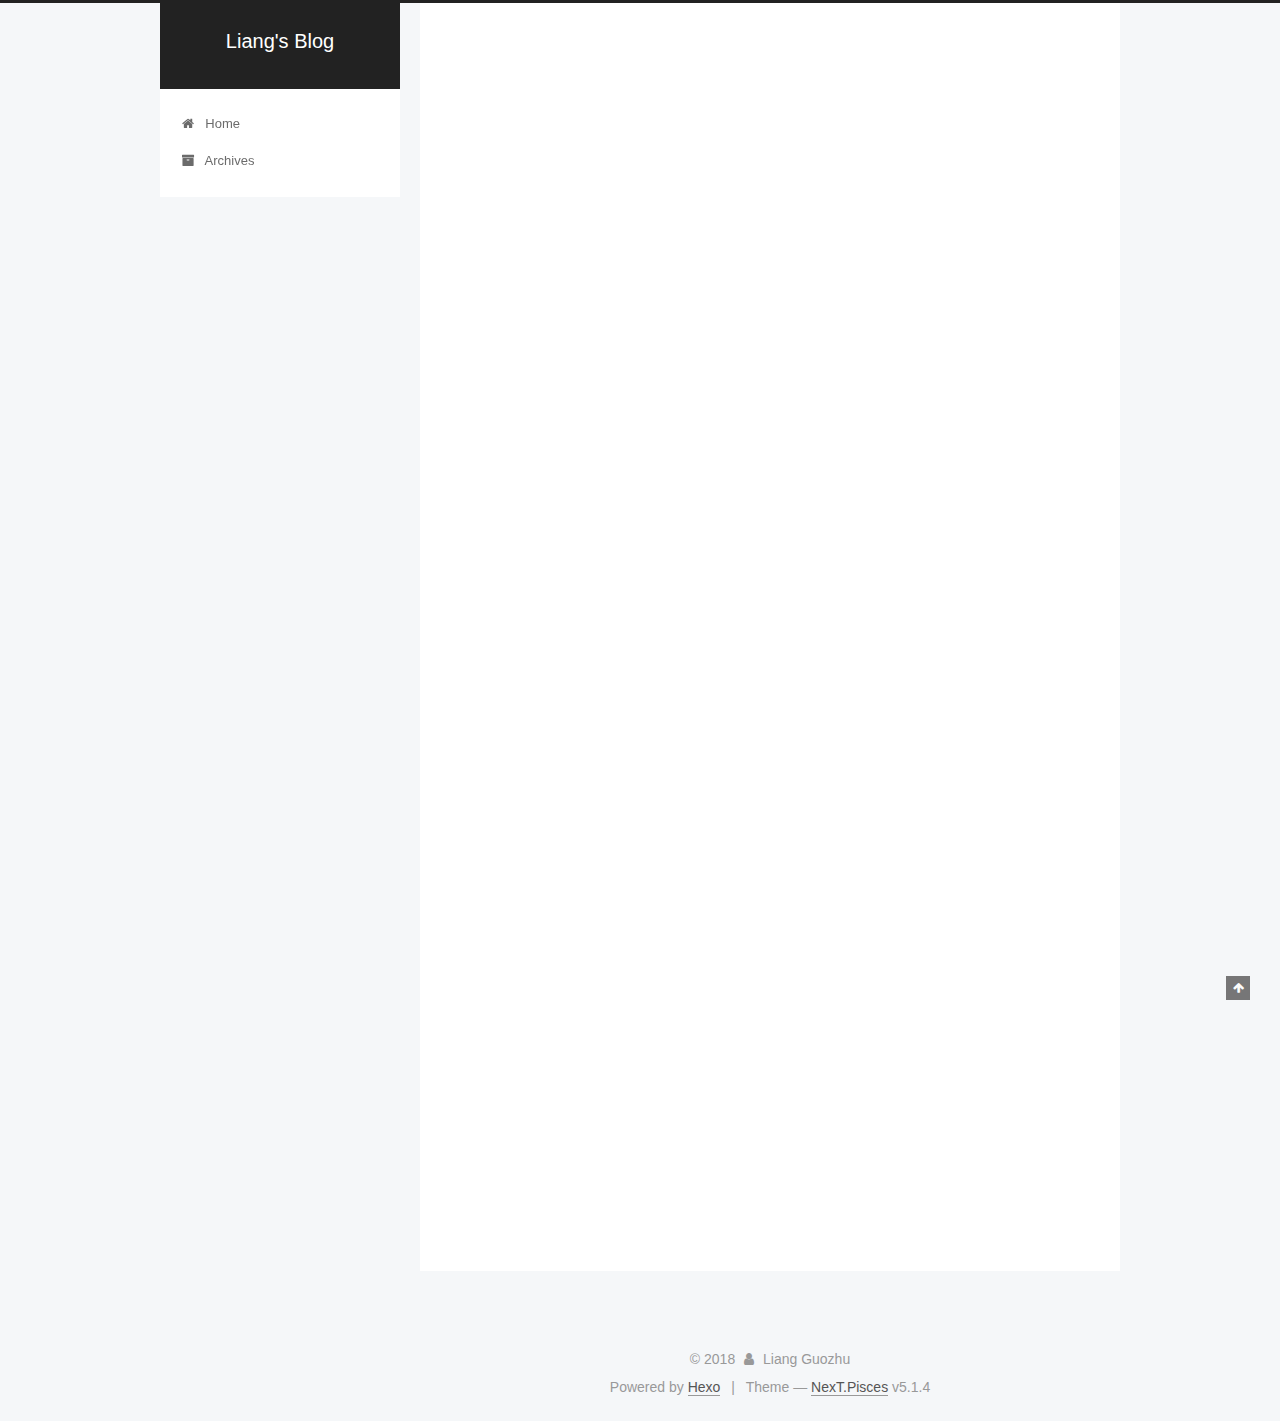
<file: index.html>
<!DOCTYPE html>



  


<html class="theme-next pisces use-motion" lang="">
<head><meta name="generator" content="Hexo 3.8.0">
  <meta charset="UTF-8">
<meta http-equiv="X-UA-Compatible" content="IE=edge">
<meta name="viewport" content="width=device-width, initial-scale=1, maximum-scale=1">
<meta name="theme-color" content="#222">









<meta http-equiv="Cache-Control" content="no-transform">
<meta http-equiv="Cache-Control" content="no-siteapp">
















  
  
  <link href="/lib/fancybox/source/jquery.fancybox.css?v=2.1.5" rel="stylesheet" type="text/css">







<link href="/lib/font-awesome/css/font-awesome.min.css?v=4.6.2" rel="stylesheet" type="text/css">

<link href="/css/main.css?v=5.1.4" rel="stylesheet" type="text/css">


  <link rel="apple-touch-icon" sizes="180x180" href="/images/apple-touch-icon-next.png?v=5.1.4">


  <link rel="icon" type="image/png" sizes="32x32" href="/images/favicon-32x32-next.png?v=5.1.4">


  <link rel="icon" type="image/png" sizes="16x16" href="/images/favicon-16x16-next.png?v=5.1.4">


  <link rel="mask-icon" href="/images/logo.svg?v=5.1.4" color="#222">





  <meta name="keywords" content="Hexo, NexT">










<meta property="og:type" content="website">
<meta property="og:title" content="Liang&#39;s Blog">
<meta property="og:url" content="http://yoursite.com/index.html">
<meta property="og:site_name" content="Liang&#39;s Blog">
<meta property="og:locale" content="default">
<meta name="twitter:card" content="summary">
<meta name="twitter:title" content="Liang&#39;s Blog">



<script type="text/javascript" id="hexo.configurations">
  var NexT = window.NexT || {};
  var CONFIG = {
    root: '/',
    scheme: 'Pisces',
    version: '5.1.4',
    sidebar: {"position":"left","display":"post","offset":12,"b2t":false,"scrollpercent":false,"onmobile":false},
    fancybox: true,
    tabs: true,
    motion: {"enable":true,"async":false,"transition":{"post_block":"fadeIn","post_header":"slideDownIn","post_body":"slideDownIn","coll_header":"slideLeftIn","sidebar":"slideUpIn"}},
    duoshuo: {
      userId: '0',
      author: 'Author'
    },
    algolia: {
      applicationID: '',
      apiKey: '',
      indexName: '',
      hits: {"per_page":10},
      labels: {"input_placeholder":"Search for Posts","hits_empty":"We didn't find any results for the search: ${query}","hits_stats":"${hits} results found in ${time} ms"}
    }
  };
</script>



  <link rel="canonical" href="http://yoursite.com/">





  <title>Liang's Blog</title>
  








</head>

<body itemscope="" itemtype="http://schema.org/WebPage" lang="default">

  
  
    
  

  <div class="container sidebar-position-left 
  page-home">
    <div class="headband"></div>

    <header id="header" class="header" itemscope="" itemtype="http://schema.org/WPHeader">
      <div class="header-inner"><div class="site-brand-wrapper">
  <div class="site-meta ">
    

    <div class="custom-logo-site-title">
      <a href="/" class="brand" rel="start">
        <span class="logo-line-before"><i></i></span>
        <span class="site-title">Liang's Blog</span>
        <span class="logo-line-after"><i></i></span>
      </a>
    </div>
      
        <p class="site-subtitle"></p>
      
  </div>

  <div class="site-nav-toggle">
    <button>
      <span class="btn-bar"></span>
      <span class="btn-bar"></span>
      <span class="btn-bar"></span>
    </button>
  </div>
</div>

<nav class="site-nav">
  

  
    <ul id="menu" class="menu">
      
        
        <li class="menu-item menu-item-home">
          <a href="/" rel="section">
            
              <i class="menu-item-icon fa fa-fw fa-home"></i> <br>
            
            Home
          </a>
        </li>
      
        
        <li class="menu-item menu-item-archives">
          <a href="/archives/" rel="section">
            
              <i class="menu-item-icon fa fa-fw fa-archive"></i> <br>
            
            Archives
          </a>
        </li>
      

      
    </ul>
  

  
</nav>



 </div>
    </header>

    <main id="main" class="main">
      <div class="main-inner">
        <div class="content-wrap">
          <div id="content" class="content">
            
  <section id="posts" class="posts-expand">
    
      

  

  
  
  

  <article class="post post-type-normal" itemscope="" itemtype="http://schema.org/Article">
  
  
  
  <div class="post-block">
    <link itemprop="mainEntityOfPage" href="http://yoursite.com/2018/12/21/text-my-site/">

    <span hidden itemprop="author" itemscope="" itemtype="http://schema.org/Person">
      <meta itemprop="name" content="Liang Guozhu">
      <meta itemprop="description" content="">
      <meta itemprop="image" content="/images/avatar.gif">
    </span>

    <span hidden itemprop="publisher" itemscope="" itemtype="http://schema.org/Organization">
      <meta itemprop="name" content="Liang's Blog">
    </span>

    
      <header class="post-header">

        
        
          <h1 class="post-title" itemprop="name headline">
                
                <a class="post-title-link" href="/2018/12/21/text-my-site/" itemprop="url">text_my_site</a></h1>
        

        <div class="post-meta">
          <span class="post-time">
            
              <span class="post-meta-item-icon">
                <i class="fa fa-calendar-o"></i>
              </span>
              
                <span class="post-meta-item-text">Posted on</span>
              
              <time title="Post created" itemprop="dateCreated datePublished" datetime="2018-12-21T19:13:23+08:00">
                2018-12-21
              </time>
            

            

            
          </span>

          

          
            
          

          
          

          

          

          

        </div>
      </header>
    

    
    
    
    <div class="post-body" itemprop="articleBody">

      
      

      
        
          
            
          
        
      
    </div>
    
    
    

    

    

    

    <footer class="post-footer">
      

      

      

      
      
        <div class="post-eof"></div>
      
    </footer>
  </div>
  
  
  
  </article>


    
      

  

  
  
  

  <article class="post post-type-normal" itemscope="" itemtype="http://schema.org/Article">
  
  
  
  <div class="post-block">
    <link itemprop="mainEntityOfPage" href="http://yoursite.com/2018/12/21/hello-world/">

    <span hidden itemprop="author" itemscope="" itemtype="http://schema.org/Person">
      <meta itemprop="name" content="Liang Guozhu">
      <meta itemprop="description" content="">
      <meta itemprop="image" content="/images/avatar.gif">
    </span>

    <span hidden itemprop="publisher" itemscope="" itemtype="http://schema.org/Organization">
      <meta itemprop="name" content="Liang's Blog">
    </span>

    
      <header class="post-header">

        
        
          <h1 class="post-title" itemprop="name headline">
                
                <a class="post-title-link" href="/2018/12/21/hello-world/" itemprop="url">Hello World</a></h1>
        

        <div class="post-meta">
          <span class="post-time">
            
              <span class="post-meta-item-icon">
                <i class="fa fa-calendar-o"></i>
              </span>
              
                <span class="post-meta-item-text">Posted on</span>
              
              <time title="Post created" itemprop="dateCreated datePublished" datetime="2018-12-21T18:10:31+08:00">
                2018-12-21
              </time>
            

            

            
          </span>

          

          
            
          

          
          

          

          

          

        </div>
      </header>
    

    
    
    
    <div class="post-body" itemprop="articleBody">

      
      

      
        
          
            <p>Welcome to <a href="https://hexo.io/" target="_blank" rel="noopener">Hexo</a>! This is your very first post. Check <a href="https://hexo.io/docs/" target="_blank" rel="noopener">documentation</a> for more info. If you get any problems when using Hexo, you can find the answer in <a href="https://hexo.io/docs/troubleshooting.html" target="_blank" rel="noopener">troubleshooting</a> or you can ask me on <a href="https://github.com/hexojs/hexo/issues" target="_blank" rel="noopener">GitHub</a>.</p>
<h2 id="Quick-Start"><a href="#Quick-Start" class="headerlink" title="Quick Start"></a>Quick Start</h2><h3 id="Create-a-new-post"><a href="#Create-a-new-post" class="headerlink" title="Create a new post"></a>Create a new post</h3><figure class="highlight bash"><table><tr><td class="gutter"><pre><span class="line">1</span><br></pre></td><td class="code"><pre><span class="line">$ hexo new <span class="string">"My New Post"</span></span><br></pre></td></tr></table></figure>
<p>More info: <a href="https://hexo.io/docs/writing.html" target="_blank" rel="noopener">Writing</a></p>
<h3 id="Run-server"><a href="#Run-server" class="headerlink" title="Run server"></a>Run server</h3><figure class="highlight bash"><table><tr><td class="gutter"><pre><span class="line">1</span><br></pre></td><td class="code"><pre><span class="line">$ hexo server</span><br></pre></td></tr></table></figure>
<p>More info: <a href="https://hexo.io/docs/server.html" target="_blank" rel="noopener">Server</a></p>
<h3 id="Generate-static-files"><a href="#Generate-static-files" class="headerlink" title="Generate static files"></a>Generate static files</h3><figure class="highlight bash"><table><tr><td class="gutter"><pre><span class="line">1</span><br></pre></td><td class="code"><pre><span class="line">$ hexo generate</span><br></pre></td></tr></table></figure>
<p>More info: <a href="https://hexo.io/docs/generating.html" target="_blank" rel="noopener">Generating</a></p>
<h3 id="Deploy-to-remote-sites"><a href="#Deploy-to-remote-sites" class="headerlink" title="Deploy to remote sites"></a>Deploy to remote sites</h3><figure class="highlight bash"><table><tr><td class="gutter"><pre><span class="line">1</span><br></pre></td><td class="code"><pre><span class="line">$ hexo deploy</span><br></pre></td></tr></table></figure>
<p>More info: <a href="https://hexo.io/docs/deployment.html" target="_blank" rel="noopener">Deployment</a></p>

          
        
      
    </div>
    
    
    

    

    

    

    <footer class="post-footer">
      

      

      

      
      
        <div class="post-eof"></div>
      
    </footer>
  </div>
  
  
  
  </article>


    
  </section>

  


          </div>
          


          

        </div>
        
          
  
  <div class="sidebar-toggle">
    <div class="sidebar-toggle-line-wrap">
      <span class="sidebar-toggle-line sidebar-toggle-line-first"></span>
      <span class="sidebar-toggle-line sidebar-toggle-line-middle"></span>
      <span class="sidebar-toggle-line sidebar-toggle-line-last"></span>
    </div>
  </div>

  <aside id="sidebar" class="sidebar">
    
    <div class="sidebar-inner">

      

      

      <section class="site-overview-wrap sidebar-panel sidebar-panel-active">
        <div class="site-overview">
          <div class="site-author motion-element" itemprop="author" itemscope="" itemtype="http://schema.org/Person">
            
              <p class="site-author-name" itemprop="name">Liang Guozhu</p>
              <p class="site-description motion-element" itemprop="description"></p>
          </div>

          <nav class="site-state motion-element">

            
              <div class="site-state-item site-state-posts">
              
                <a href="/archives/">
              
                  <span class="site-state-item-count">2</span>
                  <span class="site-state-item-name">posts</span>
                </a>
              </div>
            

            

            

          </nav>

          

          

          
          

          
          

          

        </div>
      </section>

      

      

    </div>
  </aside>


        
      </div>
    </main>

    <footer id="footer" class="footer">
      <div class="footer-inner">
        <div class="copyright">&copy; <span itemprop="copyrightYear">2018</span>
  <span class="with-love">
    <i class="fa fa-user"></i>
  </span>
  <span class="author" itemprop="copyrightHolder">Liang Guozhu</span>

  
</div>


  <div class="powered-by">Powered by <a class="theme-link" target="_blank" href="https://hexo.io">Hexo</a></div>



  <span class="post-meta-divider">|</span>



  <div class="theme-info">Theme &mdash; <a class="theme-link" target="_blank" href="https://github.com/iissnan/hexo-theme-next">NexT.Pisces</a> v5.1.4</div>




        







        
      </div>
    </footer>

    
      <div class="back-to-top">
        <i class="fa fa-arrow-up"></i>
        
      </div>
    

    

  </div>

  

<script type="text/javascript">
  if (Object.prototype.toString.call(window.Promise) !== '[object Function]') {
    window.Promise = null;
  }
</script>









  












  
  
    <script type="text/javascript" src="/lib/jquery/index.js?v=2.1.3"></script>
  

  
  
    <script type="text/javascript" src="/lib/fastclick/lib/fastclick.min.js?v=1.0.6"></script>
  

  
  
    <script type="text/javascript" src="/lib/jquery_lazyload/jquery.lazyload.js?v=1.9.7"></script>
  

  
  
    <script type="text/javascript" src="/lib/velocity/velocity.min.js?v=1.2.1"></script>
  

  
  
    <script type="text/javascript" src="/lib/velocity/velocity.ui.min.js?v=1.2.1"></script>
  

  
  
    <script type="text/javascript" src="/lib/fancybox/source/jquery.fancybox.pack.js?v=2.1.5"></script>
  


  


  <script type="text/javascript" src="/js/src/utils.js?v=5.1.4"></script>

  <script type="text/javascript" src="/js/src/motion.js?v=5.1.4"></script>



  
  


  <script type="text/javascript" src="/js/src/affix.js?v=5.1.4"></script>

  <script type="text/javascript" src="/js/src/schemes/pisces.js?v=5.1.4"></script>



  

  


  <script type="text/javascript" src="/js/src/bootstrap.js?v=5.1.4"></script>



  


  




	





  





  












  





  

  

  

  
  

  

  

  

</body>
</html>
</file>
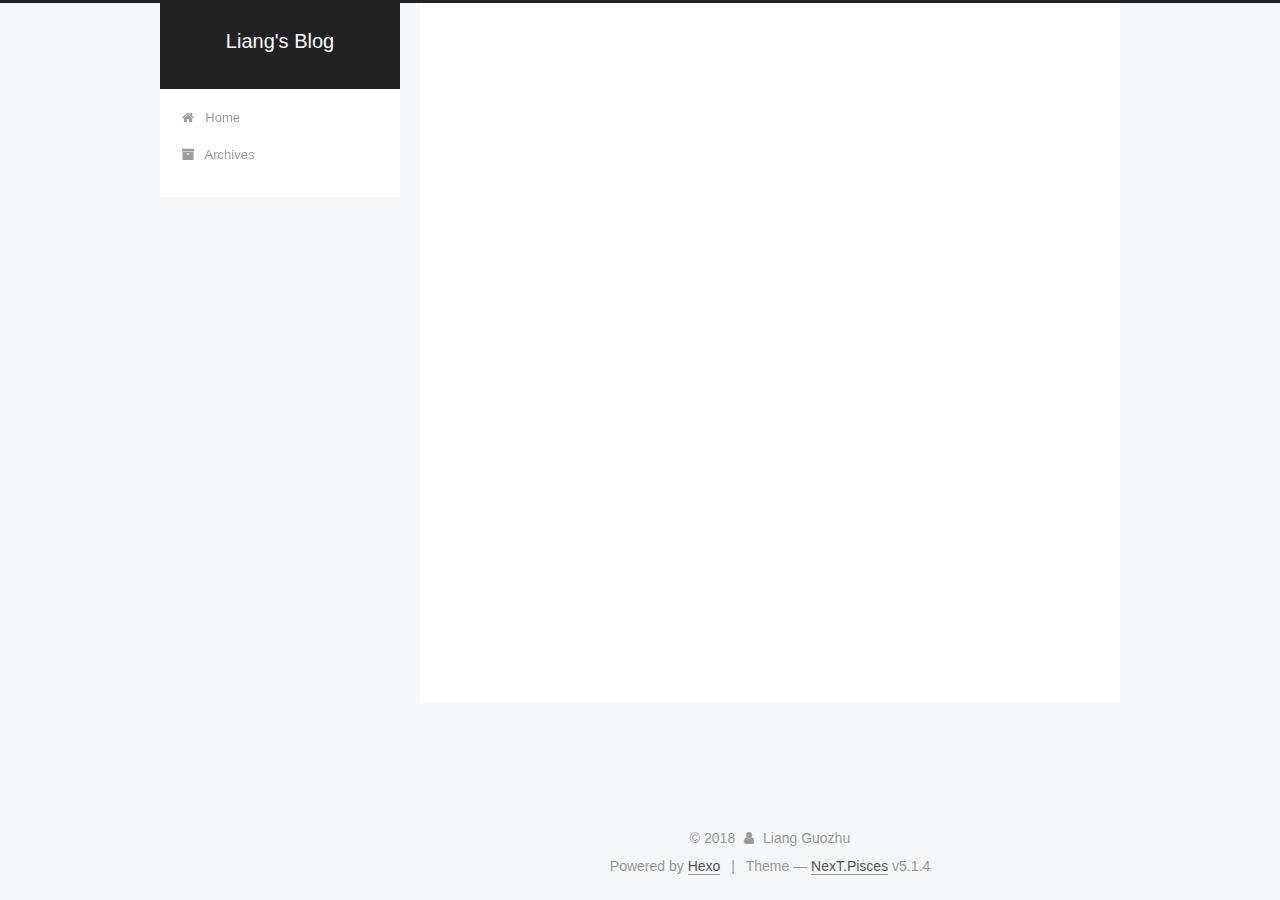
<file: archives/index.html>
<!DOCTYPE html>



  


<html class="theme-next pisces use-motion" lang="">
<head><meta name="generator" content="Hexo 3.8.0">
  <meta charset="UTF-8">
<meta http-equiv="X-UA-Compatible" content="IE=edge">
<meta name="viewport" content="width=device-width, initial-scale=1, maximum-scale=1">
<meta name="theme-color" content="#222">









<meta http-equiv="Cache-Control" content="no-transform">
<meta http-equiv="Cache-Control" content="no-siteapp">
















  
  
  <link href="/lib/fancybox/source/jquery.fancybox.css?v=2.1.5" rel="stylesheet" type="text/css">







<link href="/lib/font-awesome/css/font-awesome.min.css?v=4.6.2" rel="stylesheet" type="text/css">

<link href="/css/main.css?v=5.1.4" rel="stylesheet" type="text/css">


  <link rel="apple-touch-icon" sizes="180x180" href="/images/apple-touch-icon-next.png?v=5.1.4">


  <link rel="icon" type="image/png" sizes="32x32" href="/images/favicon-32x32-next.png?v=5.1.4">


  <link rel="icon" type="image/png" sizes="16x16" href="/images/favicon-16x16-next.png?v=5.1.4">


  <link rel="mask-icon" href="/images/logo.svg?v=5.1.4" color="#222">





  <meta name="keywords" content="Hexo, NexT">










<meta property="og:type" content="website">
<meta property="og:title" content="Liang&#39;s Blog">
<meta property="og:url" content="http://yoursite.com/archives/index.html">
<meta property="og:site_name" content="Liang&#39;s Blog">
<meta property="og:locale" content="default">
<meta name="twitter:card" content="summary">
<meta name="twitter:title" content="Liang&#39;s Blog">



<script type="text/javascript" id="hexo.configurations">
  var NexT = window.NexT || {};
  var CONFIG = {
    root: '/',
    scheme: 'Pisces',
    version: '5.1.4',
    sidebar: {"position":"left","display":"post","offset":12,"b2t":false,"scrollpercent":false,"onmobile":false},
    fancybox: true,
    tabs: true,
    motion: {"enable":true,"async":false,"transition":{"post_block":"fadeIn","post_header":"slideDownIn","post_body":"slideDownIn","coll_header":"slideLeftIn","sidebar":"slideUpIn"}},
    duoshuo: {
      userId: '0',
      author: 'Author'
    },
    algolia: {
      applicationID: '',
      apiKey: '',
      indexName: '',
      hits: {"per_page":10},
      labels: {"input_placeholder":"Search for Posts","hits_empty":"We didn't find any results for the search: ${query}","hits_stats":"${hits} results found in ${time} ms"}
    }
  };
</script>



  <link rel="canonical" href="http://yoursite.com/archives/">





  <title>Archive | Liang's Blog</title>
  








</head>

<body itemscope="" itemtype="http://schema.org/WebPage" lang="default">

  
  
    
  

  <div class="container sidebar-position-left page-archive">
    <div class="headband"></div>

    <header id="header" class="header" itemscope="" itemtype="http://schema.org/WPHeader">
      <div class="header-inner"><div class="site-brand-wrapper">
  <div class="site-meta ">
    

    <div class="custom-logo-site-title">
      <a href="/" class="brand" rel="start">
        <span class="logo-line-before"><i></i></span>
        <span class="site-title">Liang's Blog</span>
        <span class="logo-line-after"><i></i></span>
      </a>
    </div>
      
        <p class="site-subtitle"></p>
      
  </div>

  <div class="site-nav-toggle">
    <button>
      <span class="btn-bar"></span>
      <span class="btn-bar"></span>
      <span class="btn-bar"></span>
    </button>
  </div>
</div>

<nav class="site-nav">
  

  
    <ul id="menu" class="menu">
      
        
        <li class="menu-item menu-item-home">
          <a href="/" rel="section">
            
              <i class="menu-item-icon fa fa-fw fa-home"></i> <br>
            
            Home
          </a>
        </li>
      
        
        <li class="menu-item menu-item-archives">
          <a href="/archives/" rel="section">
            
              <i class="menu-item-icon fa fa-fw fa-archive"></i> <br>
            
            Archives
          </a>
        </li>
      

      
    </ul>
  

  
</nav>



 </div>
    </header>

    <main id="main" class="main">
      <div class="main-inner">
        <div class="content-wrap">
          <div id="content" class="content">
            

  
  
  
  <div class="post-block archive">
    <div id="posts" class="posts-collapse">
      <span class="archive-move-on"></span>

      <span class="archive-page-counter">
        
        
        
          
        
        Um..! 2 posts in total. Keep on posting.
      </span>

      

        
        
        

        
          
          <div class="collection-title">
            <h1 class="archive-year" id="archive-year-2018">2018</h1>
          </div>
        
        

        

  <article class="post post-type-normal" itemscope="" itemtype="http://schema.org/Article">
    <header class="post-header">

      <h2 class="post-title">
        
            <a class="post-title-link" href="/2018/12/21/text-my-site/" itemprop="url">
              
                <span itemprop="name">text_my_site</span>
              
            </a>
        
      </h2>

      <div class="post-meta">
        <time class="post-time" itemprop="dateCreated" datetime="2018-12-21T19:13:23+08:00" content="2018-12-21">
          12-21
        </time>
      </div>

    </header>
  </article>



      

        
        
        

        
        

        

  <article class="post post-type-normal" itemscope="" itemtype="http://schema.org/Article">
    <header class="post-header">

      <h2 class="post-title">
        
            <a class="post-title-link" href="/2018/12/21/hello-world/" itemprop="url">
              
                <span itemprop="name">Hello World</span>
              
            </a>
        
      </h2>

      <div class="post-meta">
        <time class="post-time" itemprop="dateCreated" datetime="2018-12-21T18:10:31+08:00" content="2018-12-21">
          12-21
        </time>
      </div>

    </header>
  </article>



      

    </div>
  </div>
  
  
  

  



          </div>
          


          

        </div>
        
          
  
  <div class="sidebar-toggle">
    <div class="sidebar-toggle-line-wrap">
      <span class="sidebar-toggle-line sidebar-toggle-line-first"></span>
      <span class="sidebar-toggle-line sidebar-toggle-line-middle"></span>
      <span class="sidebar-toggle-line sidebar-toggle-line-last"></span>
    </div>
  </div>

  <aside id="sidebar" class="sidebar">
    
    <div class="sidebar-inner">

      

      

      <section class="site-overview-wrap sidebar-panel sidebar-panel-active">
        <div class="site-overview">
          <div class="site-author motion-element" itemprop="author" itemscope="" itemtype="http://schema.org/Person">
            
              <p class="site-author-name" itemprop="name">Liang Guozhu</p>
              <p class="site-description motion-element" itemprop="description"></p>
          </div>

          <nav class="site-state motion-element">

            
              <div class="site-state-item site-state-posts">
              
                <a href="/archives/">
              
                  <span class="site-state-item-count">2</span>
                  <span class="site-state-item-name">posts</span>
                </a>
              </div>
            

            

            

          </nav>

          

          

          
          

          
          

          

        </div>
      </section>

      

      

    </div>
  </aside>


        
      </div>
    </main>

    <footer id="footer" class="footer">
      <div class="footer-inner">
        <div class="copyright">&copy; <span itemprop="copyrightYear">2018</span>
  <span class="with-love">
    <i class="fa fa-user"></i>
  </span>
  <span class="author" itemprop="copyrightHolder">Liang Guozhu</span>

  
</div>


  <div class="powered-by">Powered by <a class="theme-link" target="_blank" href="https://hexo.io">Hexo</a></div>



  <span class="post-meta-divider">|</span>



  <div class="theme-info">Theme &mdash; <a class="theme-link" target="_blank" href="https://github.com/iissnan/hexo-theme-next">NexT.Pisces</a> v5.1.4</div>




        







        
      </div>
    </footer>

    
      <div class="back-to-top">
        <i class="fa fa-arrow-up"></i>
        
      </div>
    

    

  </div>

  

<script type="text/javascript">
  if (Object.prototype.toString.call(window.Promise) !== '[object Function]') {
    window.Promise = null;
  }
</script>









  












  
  
    <script type="text/javascript" src="/lib/jquery/index.js?v=2.1.3"></script>
  

  
  
    <script type="text/javascript" src="/lib/fastclick/lib/fastclick.min.js?v=1.0.6"></script>
  

  
  
    <script type="text/javascript" src="/lib/jquery_lazyload/jquery.lazyload.js?v=1.9.7"></script>
  

  
  
    <script type="text/javascript" src="/lib/velocity/velocity.min.js?v=1.2.1"></script>
  

  
  
    <script type="text/javascript" src="/lib/velocity/velocity.ui.min.js?v=1.2.1"></script>
  

  
  
    <script type="text/javascript" src="/lib/fancybox/source/jquery.fancybox.pack.js?v=2.1.5"></script>
  


  


  <script type="text/javascript" src="/js/src/utils.js?v=5.1.4"></script>

  <script type="text/javascript" src="/js/src/motion.js?v=5.1.4"></script>



  
  


  <script type="text/javascript" src="/js/src/affix.js?v=5.1.4"></script>

  <script type="text/javascript" src="/js/src/schemes/pisces.js?v=5.1.4"></script>



  

  


  <script type="text/javascript" src="/js/src/bootstrap.js?v=5.1.4"></script>



  


  




	





  





  












  





  

  

  

  
  

  

  

  

</body>
</html>
</file>
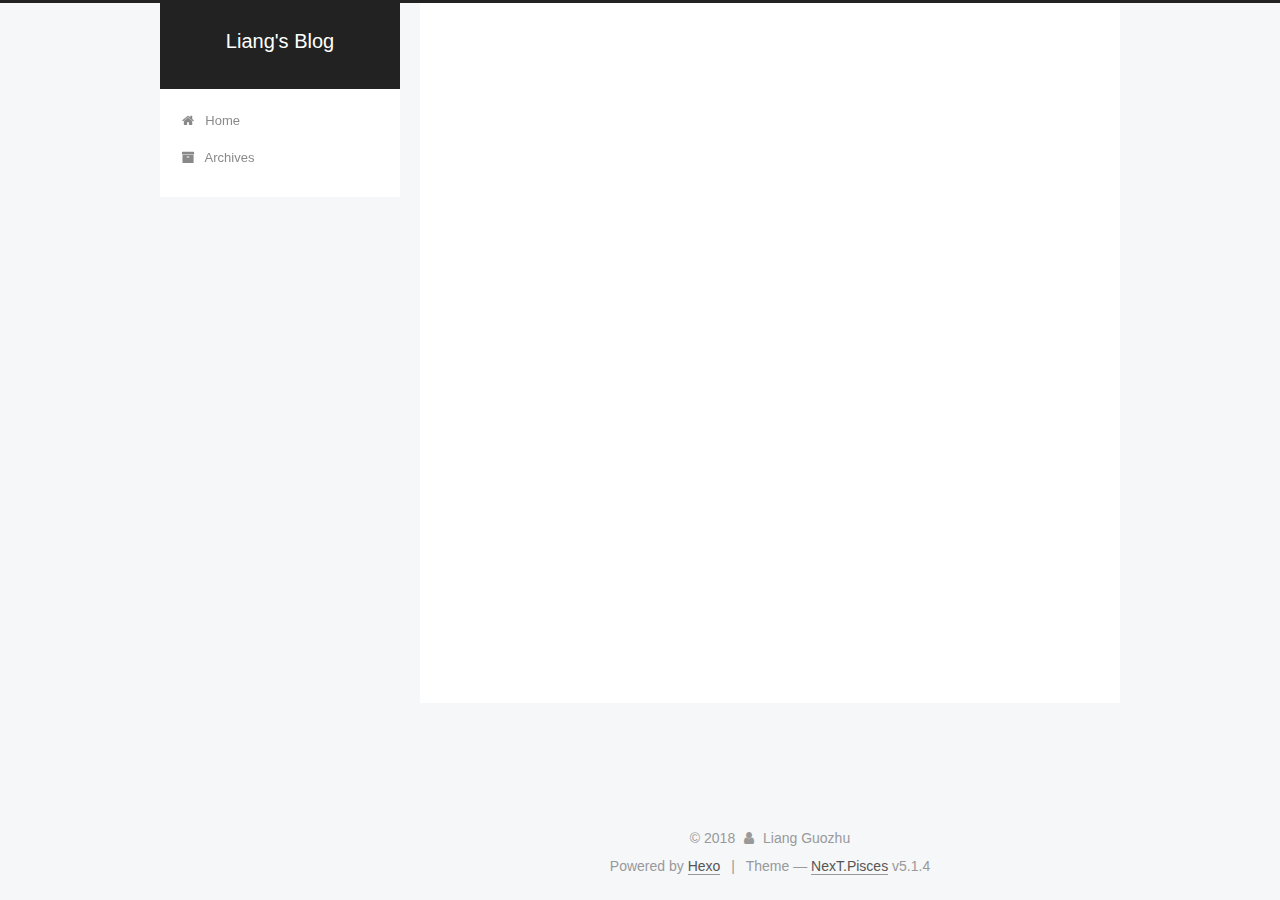
<file: archives/2018/index.html>
<!DOCTYPE html>



  


<html class="theme-next pisces use-motion" lang="">
<head><meta name="generator" content="Hexo 3.8.0">
  <meta charset="UTF-8">
<meta http-equiv="X-UA-Compatible" content="IE=edge">
<meta name="viewport" content="width=device-width, initial-scale=1, maximum-scale=1">
<meta name="theme-color" content="#222">









<meta http-equiv="Cache-Control" content="no-transform">
<meta http-equiv="Cache-Control" content="no-siteapp">
















  
  
  <link href="/lib/fancybox/source/jquery.fancybox.css?v=2.1.5" rel="stylesheet" type="text/css">







<link href="/lib/font-awesome/css/font-awesome.min.css?v=4.6.2" rel="stylesheet" type="text/css">

<link href="/css/main.css?v=5.1.4" rel="stylesheet" type="text/css">


  <link rel="apple-touch-icon" sizes="180x180" href="/images/apple-touch-icon-next.png?v=5.1.4">


  <link rel="icon" type="image/png" sizes="32x32" href="/images/favicon-32x32-next.png?v=5.1.4">


  <link rel="icon" type="image/png" sizes="16x16" href="/images/favicon-16x16-next.png?v=5.1.4">


  <link rel="mask-icon" href="/images/logo.svg?v=5.1.4" color="#222">





  <meta name="keywords" content="Hexo, NexT">










<meta property="og:type" content="website">
<meta property="og:title" content="Liang&#39;s Blog">
<meta property="og:url" content="http://yoursite.com/archives/2018/index.html">
<meta property="og:site_name" content="Liang&#39;s Blog">
<meta property="og:locale" content="default">
<meta name="twitter:card" content="summary">
<meta name="twitter:title" content="Liang&#39;s Blog">



<script type="text/javascript" id="hexo.configurations">
  var NexT = window.NexT || {};
  var CONFIG = {
    root: '/',
    scheme: 'Pisces',
    version: '5.1.4',
    sidebar: {"position":"left","display":"post","offset":12,"b2t":false,"scrollpercent":false,"onmobile":false},
    fancybox: true,
    tabs: true,
    motion: {"enable":true,"async":false,"transition":{"post_block":"fadeIn","post_header":"slideDownIn","post_body":"slideDownIn","coll_header":"slideLeftIn","sidebar":"slideUpIn"}},
    duoshuo: {
      userId: '0',
      author: 'Author'
    },
    algolia: {
      applicationID: '',
      apiKey: '',
      indexName: '',
      hits: {"per_page":10},
      labels: {"input_placeholder":"Search for Posts","hits_empty":"We didn't find any results for the search: ${query}","hits_stats":"${hits} results found in ${time} ms"}
    }
  };
</script>



  <link rel="canonical" href="http://yoursite.com/archives/2018/">





  <title>Archive | Liang's Blog</title>
  








</head>

<body itemscope="" itemtype="http://schema.org/WebPage" lang="default">

  
  
    
  

  <div class="container sidebar-position-left page-archive">
    <div class="headband"></div>

    <header id="header" class="header" itemscope="" itemtype="http://schema.org/WPHeader">
      <div class="header-inner"><div class="site-brand-wrapper">
  <div class="site-meta ">
    

    <div class="custom-logo-site-title">
      <a href="/" class="brand" rel="start">
        <span class="logo-line-before"><i></i></span>
        <span class="site-title">Liang's Blog</span>
        <span class="logo-line-after"><i></i></span>
      </a>
    </div>
      
        <p class="site-subtitle"></p>
      
  </div>

  <div class="site-nav-toggle">
    <button>
      <span class="btn-bar"></span>
      <span class="btn-bar"></span>
      <span class="btn-bar"></span>
    </button>
  </div>
</div>

<nav class="site-nav">
  

  
    <ul id="menu" class="menu">
      
        
        <li class="menu-item menu-item-home">
          <a href="/" rel="section">
            
              <i class="menu-item-icon fa fa-fw fa-home"></i> <br>
            
            Home
          </a>
        </li>
      
        
        <li class="menu-item menu-item-archives">
          <a href="/archives/" rel="section">
            
              <i class="menu-item-icon fa fa-fw fa-archive"></i> <br>
            
            Archives
          </a>
        </li>
      

      
    </ul>
  

  
</nav>



 </div>
    </header>

    <main id="main" class="main">
      <div class="main-inner">
        <div class="content-wrap">
          <div id="content" class="content">
            

  
  
  
  <div class="post-block archive">
    <div id="posts" class="posts-collapse">
      <span class="archive-move-on"></span>

      <span class="archive-page-counter">
        
        
        
          
        
        Um..! 2 posts in total. Keep on posting.
      </span>

      

        
        
        

        
          
          <div class="collection-title">
            <h1 class="archive-year" id="archive-year-2018">2018</h1>
          </div>
        
        

        

  <article class="post post-type-normal" itemscope="" itemtype="http://schema.org/Article">
    <header class="post-header">

      <h2 class="post-title">
        
            <a class="post-title-link" href="/2018/12/21/text-my-site/" itemprop="url">
              
                <span itemprop="name">text_my_site</span>
              
            </a>
        
      </h2>

      <div class="post-meta">
        <time class="post-time" itemprop="dateCreated" datetime="2018-12-21T19:13:23+08:00" content="2018-12-21">
          12-21
        </time>
      </div>

    </header>
  </article>



      

        
        
        

        
        

        

  <article class="post post-type-normal" itemscope="" itemtype="http://schema.org/Article">
    <header class="post-header">

      <h2 class="post-title">
        
            <a class="post-title-link" href="/2018/12/21/hello-world/" itemprop="url">
              
                <span itemprop="name">Hello World</span>
              
            </a>
        
      </h2>

      <div class="post-meta">
        <time class="post-time" itemprop="dateCreated" datetime="2018-12-21T18:10:31+08:00" content="2018-12-21">
          12-21
        </time>
      </div>

    </header>
  </article>



      

    </div>
  </div>
  
  
  

  



          </div>
          


          

        </div>
        
          
  
  <div class="sidebar-toggle">
    <div class="sidebar-toggle-line-wrap">
      <span class="sidebar-toggle-line sidebar-toggle-line-first"></span>
      <span class="sidebar-toggle-line sidebar-toggle-line-middle"></span>
      <span class="sidebar-toggle-line sidebar-toggle-line-last"></span>
    </div>
  </div>

  <aside id="sidebar" class="sidebar">
    
    <div class="sidebar-inner">

      

      

      <section class="site-overview-wrap sidebar-panel sidebar-panel-active">
        <div class="site-overview">
          <div class="site-author motion-element" itemprop="author" itemscope="" itemtype="http://schema.org/Person">
            
              <p class="site-author-name" itemprop="name">Liang Guozhu</p>
              <p class="site-description motion-element" itemprop="description"></p>
          </div>

          <nav class="site-state motion-element">

            
              <div class="site-state-item site-state-posts">
              
                <a href="/archives/">
              
                  <span class="site-state-item-count">2</span>
                  <span class="site-state-item-name">posts</span>
                </a>
              </div>
            

            

            

          </nav>

          

          

          
          

          
          

          

        </div>
      </section>

      

      

    </div>
  </aside>


        
      </div>
    </main>

    <footer id="footer" class="footer">
      <div class="footer-inner">
        <div class="copyright">&copy; <span itemprop="copyrightYear">2018</span>
  <span class="with-love">
    <i class="fa fa-user"></i>
  </span>
  <span class="author" itemprop="copyrightHolder">Liang Guozhu</span>

  
</div>


  <div class="powered-by">Powered by <a class="theme-link" target="_blank" href="https://hexo.io">Hexo</a></div>



  <span class="post-meta-divider">|</span>



  <div class="theme-info">Theme &mdash; <a class="theme-link" target="_blank" href="https://github.com/iissnan/hexo-theme-next">NexT.Pisces</a> v5.1.4</div>




        







        
      </div>
    </footer>

    
      <div class="back-to-top">
        <i class="fa fa-arrow-up"></i>
        
      </div>
    

    

  </div>

  

<script type="text/javascript">
  if (Object.prototype.toString.call(window.Promise) !== '[object Function]') {
    window.Promise = null;
  }
</script>









  












  
  
    <script type="text/javascript" src="/lib/jquery/index.js?v=2.1.3"></script>
  

  
  
    <script type="text/javascript" src="/lib/fastclick/lib/fastclick.min.js?v=1.0.6"></script>
  

  
  
    <script type="text/javascript" src="/lib/jquery_lazyload/jquery.lazyload.js?v=1.9.7"></script>
  

  
  
    <script type="text/javascript" src="/lib/velocity/velocity.min.js?v=1.2.1"></script>
  

  
  
    <script type="text/javascript" src="/lib/velocity/velocity.ui.min.js?v=1.2.1"></script>
  

  
  
    <script type="text/javascript" src="/lib/fancybox/source/jquery.fancybox.pack.js?v=2.1.5"></script>
  


  


  <script type="text/javascript" src="/js/src/utils.js?v=5.1.4"></script>

  <script type="text/javascript" src="/js/src/motion.js?v=5.1.4"></script>



  
  


  <script type="text/javascript" src="/js/src/affix.js?v=5.1.4"></script>

  <script type="text/javascript" src="/js/src/schemes/pisces.js?v=5.1.4"></script>



  

  


  <script type="text/javascript" src="/js/src/bootstrap.js?v=5.1.4"></script>



  


  




	





  





  












  





  

  

  

  
  

  

  

  

</body>
</html>
</file>
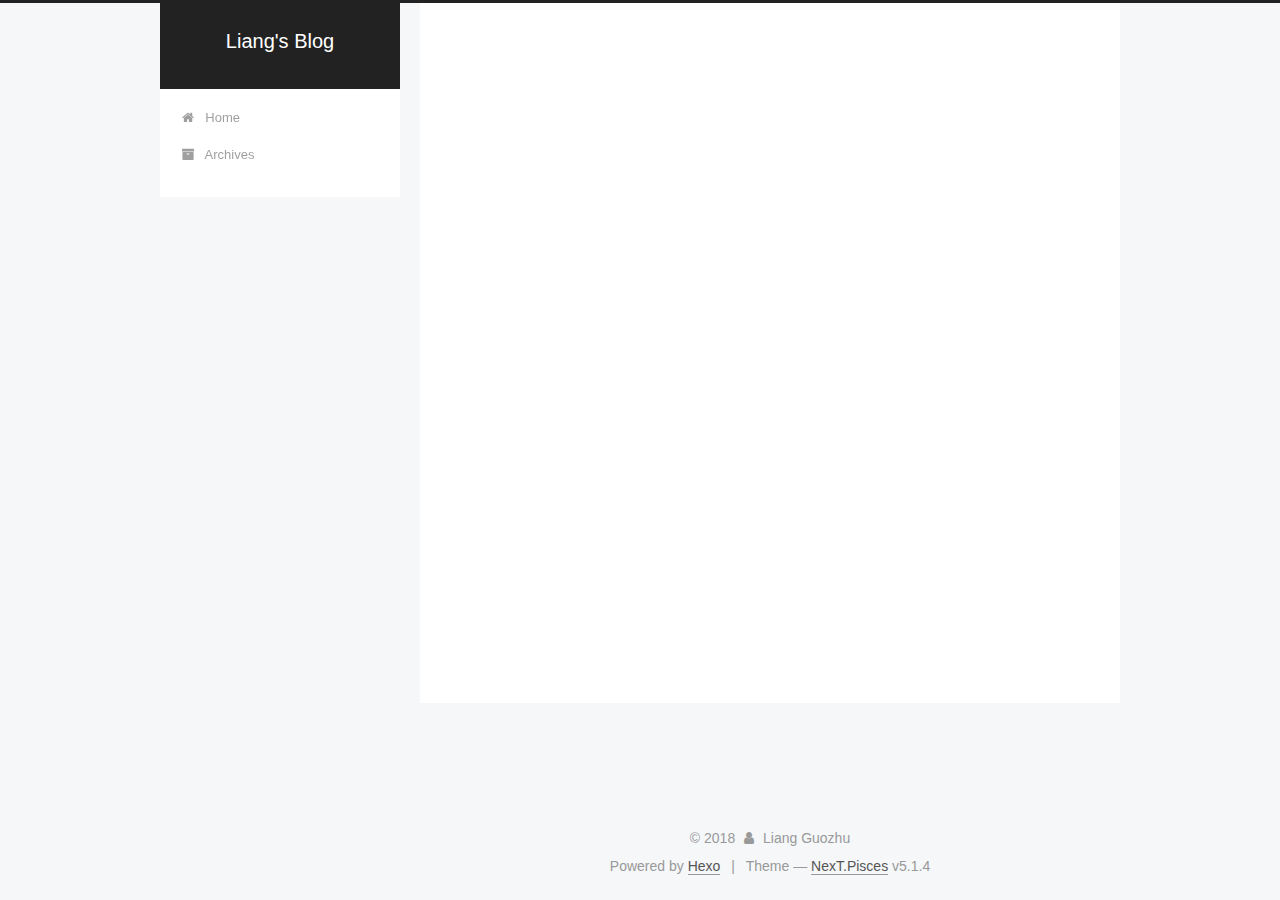
<file: archives/2018/12/index.html>
<!DOCTYPE html>



  


<html class="theme-next pisces use-motion" lang="">
<head><meta name="generator" content="Hexo 3.8.0">
  <meta charset="UTF-8">
<meta http-equiv="X-UA-Compatible" content="IE=edge">
<meta name="viewport" content="width=device-width, initial-scale=1, maximum-scale=1">
<meta name="theme-color" content="#222">









<meta http-equiv="Cache-Control" content="no-transform">
<meta http-equiv="Cache-Control" content="no-siteapp">
















  
  
  <link href="/lib/fancybox/source/jquery.fancybox.css?v=2.1.5" rel="stylesheet" type="text/css">







<link href="/lib/font-awesome/css/font-awesome.min.css?v=4.6.2" rel="stylesheet" type="text/css">

<link href="/css/main.css?v=5.1.4" rel="stylesheet" type="text/css">


  <link rel="apple-touch-icon" sizes="180x180" href="/images/apple-touch-icon-next.png?v=5.1.4">


  <link rel="icon" type="image/png" sizes="32x32" href="/images/favicon-32x32-next.png?v=5.1.4">


  <link rel="icon" type="image/png" sizes="16x16" href="/images/favicon-16x16-next.png?v=5.1.4">


  <link rel="mask-icon" href="/images/logo.svg?v=5.1.4" color="#222">





  <meta name="keywords" content="Hexo, NexT">










<meta property="og:type" content="website">
<meta property="og:title" content="Liang&#39;s Blog">
<meta property="og:url" content="http://yoursite.com/archives/2018/12/index.html">
<meta property="og:site_name" content="Liang&#39;s Blog">
<meta property="og:locale" content="default">
<meta name="twitter:card" content="summary">
<meta name="twitter:title" content="Liang&#39;s Blog">



<script type="text/javascript" id="hexo.configurations">
  var NexT = window.NexT || {};
  var CONFIG = {
    root: '/',
    scheme: 'Pisces',
    version: '5.1.4',
    sidebar: {"position":"left","display":"post","offset":12,"b2t":false,"scrollpercent":false,"onmobile":false},
    fancybox: true,
    tabs: true,
    motion: {"enable":true,"async":false,"transition":{"post_block":"fadeIn","post_header":"slideDownIn","post_body":"slideDownIn","coll_header":"slideLeftIn","sidebar":"slideUpIn"}},
    duoshuo: {
      userId: '0',
      author: 'Author'
    },
    algolia: {
      applicationID: '',
      apiKey: '',
      indexName: '',
      hits: {"per_page":10},
      labels: {"input_placeholder":"Search for Posts","hits_empty":"We didn't find any results for the search: ${query}","hits_stats":"${hits} results found in ${time} ms"}
    }
  };
</script>



  <link rel="canonical" href="http://yoursite.com/archives/2018/12/">





  <title>Archive | Liang's Blog</title>
  








</head>

<body itemscope="" itemtype="http://schema.org/WebPage" lang="default">

  
  
    
  

  <div class="container sidebar-position-left page-archive">
    <div class="headband"></div>

    <header id="header" class="header" itemscope="" itemtype="http://schema.org/WPHeader">
      <div class="header-inner"><div class="site-brand-wrapper">
  <div class="site-meta ">
    

    <div class="custom-logo-site-title">
      <a href="/" class="brand" rel="start">
        <span class="logo-line-before"><i></i></span>
        <span class="site-title">Liang's Blog</span>
        <span class="logo-line-after"><i></i></span>
      </a>
    </div>
      
        <p class="site-subtitle"></p>
      
  </div>

  <div class="site-nav-toggle">
    <button>
      <span class="btn-bar"></span>
      <span class="btn-bar"></span>
      <span class="btn-bar"></span>
    </button>
  </div>
</div>

<nav class="site-nav">
  

  
    <ul id="menu" class="menu">
      
        
        <li class="menu-item menu-item-home">
          <a href="/" rel="section">
            
              <i class="menu-item-icon fa fa-fw fa-home"></i> <br>
            
            Home
          </a>
        </li>
      
        
        <li class="menu-item menu-item-archives">
          <a href="/archives/" rel="section">
            
              <i class="menu-item-icon fa fa-fw fa-archive"></i> <br>
            
            Archives
          </a>
        </li>
      

      
    </ul>
  

  
</nav>



 </div>
    </header>

    <main id="main" class="main">
      <div class="main-inner">
        <div class="content-wrap">
          <div id="content" class="content">
            

  
  
  
  <div class="post-block archive">
    <div id="posts" class="posts-collapse">
      <span class="archive-move-on"></span>

      <span class="archive-page-counter">
        
        
        
          
        
        Um..! 2 posts in total. Keep on posting.
      </span>

      

        
        
        

        
          
          <div class="collection-title">
            <h1 class="archive-year" id="archive-year-2018">2018</h1>
          </div>
        
        

        

  <article class="post post-type-normal" itemscope="" itemtype="http://schema.org/Article">
    <header class="post-header">

      <h2 class="post-title">
        
            <a class="post-title-link" href="/2018/12/21/text-my-site/" itemprop="url">
              
                <span itemprop="name">text_my_site</span>
              
            </a>
        
      </h2>

      <div class="post-meta">
        <time class="post-time" itemprop="dateCreated" datetime="2018-12-21T19:13:23+08:00" content="2018-12-21">
          12-21
        </time>
      </div>

    </header>
  </article>



      

        
        
        

        
        

        

  <article class="post post-type-normal" itemscope="" itemtype="http://schema.org/Article">
    <header class="post-header">

      <h2 class="post-title">
        
            <a class="post-title-link" href="/2018/12/21/hello-world/" itemprop="url">
              
                <span itemprop="name">Hello World</span>
              
            </a>
        
      </h2>

      <div class="post-meta">
        <time class="post-time" itemprop="dateCreated" datetime="2018-12-21T18:10:31+08:00" content="2018-12-21">
          12-21
        </time>
      </div>

    </header>
  </article>



      

    </div>
  </div>
  
  
  

  



          </div>
          


          

        </div>
        
          
  
  <div class="sidebar-toggle">
    <div class="sidebar-toggle-line-wrap">
      <span class="sidebar-toggle-line sidebar-toggle-line-first"></span>
      <span class="sidebar-toggle-line sidebar-toggle-line-middle"></span>
      <span class="sidebar-toggle-line sidebar-toggle-line-last"></span>
    </div>
  </div>

  <aside id="sidebar" class="sidebar">
    
    <div class="sidebar-inner">

      

      

      <section class="site-overview-wrap sidebar-panel sidebar-panel-active">
        <div class="site-overview">
          <div class="site-author motion-element" itemprop="author" itemscope="" itemtype="http://schema.org/Person">
            
              <p class="site-author-name" itemprop="name">Liang Guozhu</p>
              <p class="site-description motion-element" itemprop="description"></p>
          </div>

          <nav class="site-state motion-element">

            
              <div class="site-state-item site-state-posts">
              
                <a href="/archives/">
              
                  <span class="site-state-item-count">2</span>
                  <span class="site-state-item-name">posts</span>
                </a>
              </div>
            

            

            

          </nav>

          

          

          
          

          
          

          

        </div>
      </section>

      

      

    </div>
  </aside>


        
      </div>
    </main>

    <footer id="footer" class="footer">
      <div class="footer-inner">
        <div class="copyright">&copy; <span itemprop="copyrightYear">2018</span>
  <span class="with-love">
    <i class="fa fa-user"></i>
  </span>
  <span class="author" itemprop="copyrightHolder">Liang Guozhu</span>

  
</div>


  <div class="powered-by">Powered by <a class="theme-link" target="_blank" href="https://hexo.io">Hexo</a></div>



  <span class="post-meta-divider">|</span>



  <div class="theme-info">Theme &mdash; <a class="theme-link" target="_blank" href="https://github.com/iissnan/hexo-theme-next">NexT.Pisces</a> v5.1.4</div>




        







        
      </div>
    </footer>

    
      <div class="back-to-top">
        <i class="fa fa-arrow-up"></i>
        
      </div>
    

    

  </div>

  

<script type="text/javascript">
  if (Object.prototype.toString.call(window.Promise) !== '[object Function]') {
    window.Promise = null;
  }
</script>









  












  
  
    <script type="text/javascript" src="/lib/jquery/index.js?v=2.1.3"></script>
  

  
  
    <script type="text/javascript" src="/lib/fastclick/lib/fastclick.min.js?v=1.0.6"></script>
  

  
  
    <script type="text/javascript" src="/lib/jquery_lazyload/jquery.lazyload.js?v=1.9.7"></script>
  

  
  
    <script type="text/javascript" src="/lib/velocity/velocity.min.js?v=1.2.1"></script>
  

  
  
    <script type="text/javascript" src="/lib/velocity/velocity.ui.min.js?v=1.2.1"></script>
  

  
  
    <script type="text/javascript" src="/lib/fancybox/source/jquery.fancybox.pack.js?v=2.1.5"></script>
  


  


  <script type="text/javascript" src="/js/src/utils.js?v=5.1.4"></script>

  <script type="text/javascript" src="/js/src/motion.js?v=5.1.4"></script>



  
  


  <script type="text/javascript" src="/js/src/affix.js?v=5.1.4"></script>

  <script type="text/javascript" src="/js/src/schemes/pisces.js?v=5.1.4"></script>



  

  


  <script type="text/javascript" src="/js/src/bootstrap.js?v=5.1.4"></script>



  


  




	





  





  












  





  

  

  

  
  

  

  

  

</body>
</html>
</file>
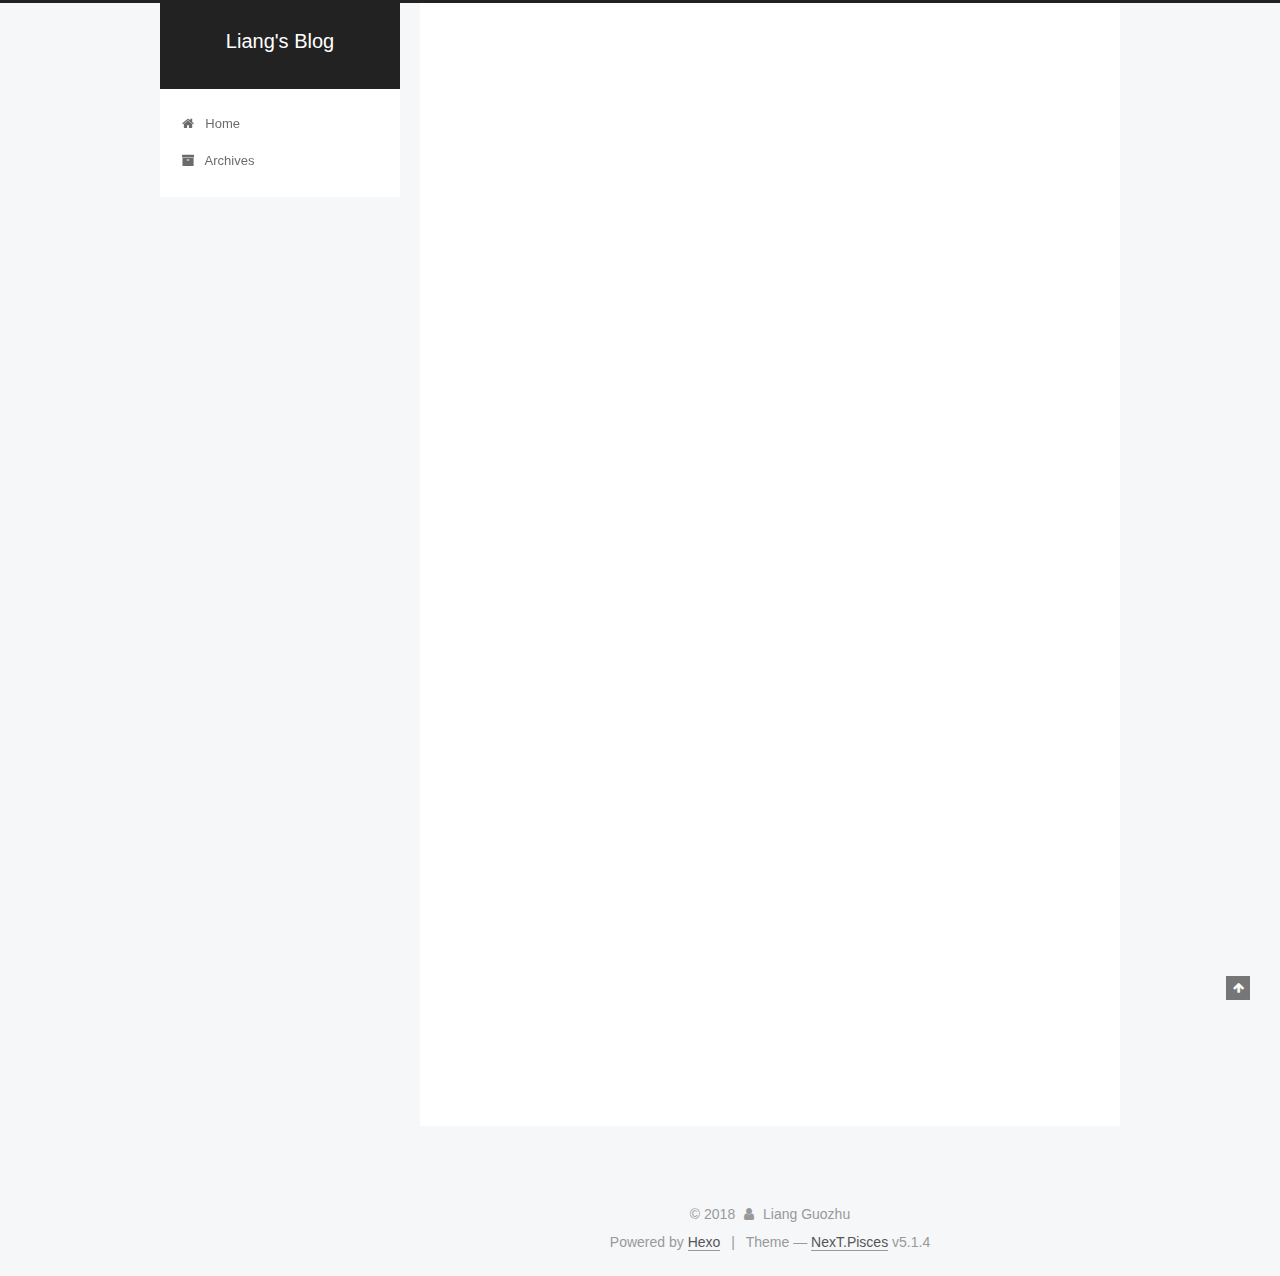
<file: 2018/12/21/hello-world/index.html>
<!DOCTYPE html>



  


<html class="theme-next pisces use-motion" lang="">
<head><meta name="generator" content="Hexo 3.8.0">
  <meta charset="UTF-8">
<meta http-equiv="X-UA-Compatible" content="IE=edge">
<meta name="viewport" content="width=device-width, initial-scale=1, maximum-scale=1">
<meta name="theme-color" content="#222">









<meta http-equiv="Cache-Control" content="no-transform">
<meta http-equiv="Cache-Control" content="no-siteapp">
















  
  
  <link href="/lib/fancybox/source/jquery.fancybox.css?v=2.1.5" rel="stylesheet" type="text/css">







<link href="/lib/font-awesome/css/font-awesome.min.css?v=4.6.2" rel="stylesheet" type="text/css">

<link href="/css/main.css?v=5.1.4" rel="stylesheet" type="text/css">


  <link rel="apple-touch-icon" sizes="180x180" href="/images/apple-touch-icon-next.png?v=5.1.4">


  <link rel="icon" type="image/png" sizes="32x32" href="/images/favicon-32x32-next.png?v=5.1.4">


  <link rel="icon" type="image/png" sizes="16x16" href="/images/favicon-16x16-next.png?v=5.1.4">


  <link rel="mask-icon" href="/images/logo.svg?v=5.1.4" color="#222">





  <meta name="keywords" content="Hexo, NexT">










<meta name="description" content="Welcome to Hexo! This is your very first post. Check documentation for more info. If you get any problems when using Hexo, you can find the answer in troubleshooting or you can ask me on GitHub. Quick">
<meta property="og:type" content="article">
<meta property="og:title" content="Hello World">
<meta property="og:url" content="http://yoursite.com/2018/12/21/hello-world/index.html">
<meta property="og:site_name" content="Liang&#39;s Blog">
<meta property="og:description" content="Welcome to Hexo! This is your very first post. Check documentation for more info. If you get any problems when using Hexo, you can find the answer in troubleshooting or you can ask me on GitHub. Quick">
<meta property="og:locale" content="default">
<meta property="og:updated_time" content="2018-12-21T10:10:31.978Z">
<meta name="twitter:card" content="summary">
<meta name="twitter:title" content="Hello World">
<meta name="twitter:description" content="Welcome to Hexo! This is your very first post. Check documentation for more info. If you get any problems when using Hexo, you can find the answer in troubleshooting or you can ask me on GitHub. Quick">



<script type="text/javascript" id="hexo.configurations">
  var NexT = window.NexT || {};
  var CONFIG = {
    root: '/',
    scheme: 'Pisces',
    version: '5.1.4',
    sidebar: {"position":"left","display":"post","offset":12,"b2t":false,"scrollpercent":false,"onmobile":false},
    fancybox: true,
    tabs: true,
    motion: {"enable":true,"async":false,"transition":{"post_block":"fadeIn","post_header":"slideDownIn","post_body":"slideDownIn","coll_header":"slideLeftIn","sidebar":"slideUpIn"}},
    duoshuo: {
      userId: '0',
      author: 'Author'
    },
    algolia: {
      applicationID: '',
      apiKey: '',
      indexName: '',
      hits: {"per_page":10},
      labels: {"input_placeholder":"Search for Posts","hits_empty":"We didn't find any results for the search: ${query}","hits_stats":"${hits} results found in ${time} ms"}
    }
  };
</script>



  <link rel="canonical" href="http://yoursite.com/2018/12/21/hello-world/">





  <title>Hello World | Liang's Blog</title>
  








</head>

<body itemscope="" itemtype="http://schema.org/WebPage" lang="default">

  
  
    
  

  <div class="container sidebar-position-left page-post-detail">
    <div class="headband"></div>

    <header id="header" class="header" itemscope="" itemtype="http://schema.org/WPHeader">
      <div class="header-inner"><div class="site-brand-wrapper">
  <div class="site-meta ">
    

    <div class="custom-logo-site-title">
      <a href="/" class="brand" rel="start">
        <span class="logo-line-before"><i></i></span>
        <span class="site-title">Liang's Blog</span>
        <span class="logo-line-after"><i></i></span>
      </a>
    </div>
      
        <p class="site-subtitle"></p>
      
  </div>

  <div class="site-nav-toggle">
    <button>
      <span class="btn-bar"></span>
      <span class="btn-bar"></span>
      <span class="btn-bar"></span>
    </button>
  </div>
</div>

<nav class="site-nav">
  

  
    <ul id="menu" class="menu">
      
        
        <li class="menu-item menu-item-home">
          <a href="/" rel="section">
            
              <i class="menu-item-icon fa fa-fw fa-home"></i> <br>
            
            Home
          </a>
        </li>
      
        
        <li class="menu-item menu-item-archives">
          <a href="/archives/" rel="section">
            
              <i class="menu-item-icon fa fa-fw fa-archive"></i> <br>
            
            Archives
          </a>
        </li>
      

      
    </ul>
  

  
</nav>



 </div>
    </header>

    <main id="main" class="main">
      <div class="main-inner">
        <div class="content-wrap">
          <div id="content" class="content">
            

  <div id="posts" class="posts-expand">
    

  

  
  
  

  <article class="post post-type-normal" itemscope="" itemtype="http://schema.org/Article">
  
  
  
  <div class="post-block">
    <link itemprop="mainEntityOfPage" href="http://yoursite.com/2018/12/21/hello-world/">

    <span hidden itemprop="author" itemscope="" itemtype="http://schema.org/Person">
      <meta itemprop="name" content="Liang Guozhu">
      <meta itemprop="description" content="">
      <meta itemprop="image" content="/images/avatar.gif">
    </span>

    <span hidden itemprop="publisher" itemscope="" itemtype="http://schema.org/Organization">
      <meta itemprop="name" content="Liang's Blog">
    </span>

    
      <header class="post-header">

        
        
          <h1 class="post-title" itemprop="name headline">Hello World</h1>
        

        <div class="post-meta">
          <span class="post-time">
            
              <span class="post-meta-item-icon">
                <i class="fa fa-calendar-o"></i>
              </span>
              
                <span class="post-meta-item-text">Posted on</span>
              
              <time title="Post created" itemprop="dateCreated datePublished" datetime="2018-12-21T18:10:31+08:00">
                2018-12-21
              </time>
            

            

            
          </span>

          

          
            
          

          
          

          

          

          

        </div>
      </header>
    

    
    
    
    <div class="post-body" itemprop="articleBody">

      
      

      
        <p>Welcome to <a href="https://hexo.io/" target="_blank" rel="noopener">Hexo</a>! This is your very first post. Check <a href="https://hexo.io/docs/" target="_blank" rel="noopener">documentation</a> for more info. If you get any problems when using Hexo, you can find the answer in <a href="https://hexo.io/docs/troubleshooting.html" target="_blank" rel="noopener">troubleshooting</a> or you can ask me on <a href="https://github.com/hexojs/hexo/issues" target="_blank" rel="noopener">GitHub</a>.</p>
<h2 id="Quick-Start"><a href="#Quick-Start" class="headerlink" title="Quick Start"></a>Quick Start</h2><h3 id="Create-a-new-post"><a href="#Create-a-new-post" class="headerlink" title="Create a new post"></a>Create a new post</h3><figure class="highlight bash"><table><tr><td class="gutter"><pre><span class="line">1</span><br></pre></td><td class="code"><pre><span class="line">$ hexo new <span class="string">"My New Post"</span></span><br></pre></td></tr></table></figure>
<p>More info: <a href="https://hexo.io/docs/writing.html" target="_blank" rel="noopener">Writing</a></p>
<h3 id="Run-server"><a href="#Run-server" class="headerlink" title="Run server"></a>Run server</h3><figure class="highlight bash"><table><tr><td class="gutter"><pre><span class="line">1</span><br></pre></td><td class="code"><pre><span class="line">$ hexo server</span><br></pre></td></tr></table></figure>
<p>More info: <a href="https://hexo.io/docs/server.html" target="_blank" rel="noopener">Server</a></p>
<h3 id="Generate-static-files"><a href="#Generate-static-files" class="headerlink" title="Generate static files"></a>Generate static files</h3><figure class="highlight bash"><table><tr><td class="gutter"><pre><span class="line">1</span><br></pre></td><td class="code"><pre><span class="line">$ hexo generate</span><br></pre></td></tr></table></figure>
<p>More info: <a href="https://hexo.io/docs/generating.html" target="_blank" rel="noopener">Generating</a></p>
<h3 id="Deploy-to-remote-sites"><a href="#Deploy-to-remote-sites" class="headerlink" title="Deploy to remote sites"></a>Deploy to remote sites</h3><figure class="highlight bash"><table><tr><td class="gutter"><pre><span class="line">1</span><br></pre></td><td class="code"><pre><span class="line">$ hexo deploy</span><br></pre></td></tr></table></figure>
<p>More info: <a href="https://hexo.io/docs/deployment.html" target="_blank" rel="noopener">Deployment</a></p>

      
    </div>
    
    
    

    

    

    

    <footer class="post-footer">
      

      
      
      

      
        <div class="post-nav">
          <div class="post-nav-next post-nav-item">
            
          </div>

          <span class="post-nav-divider"></span>

          <div class="post-nav-prev post-nav-item">
            
              <a href="/2018/12/21/text-my-site/" rel="prev" title="text_my_site">
                text_my_site <i class="fa fa-chevron-right"></i>
              </a>
            
          </div>
        </div>
      

      
      
    </footer>
  </div>
  
  
  
  </article>



    <div class="post-spread">
      
    </div>
  </div>


          </div>
          


          

  



        </div>
        
          
  
  <div class="sidebar-toggle">
    <div class="sidebar-toggle-line-wrap">
      <span class="sidebar-toggle-line sidebar-toggle-line-first"></span>
      <span class="sidebar-toggle-line sidebar-toggle-line-middle"></span>
      <span class="sidebar-toggle-line sidebar-toggle-line-last"></span>
    </div>
  </div>

  <aside id="sidebar" class="sidebar">
    
    <div class="sidebar-inner">

      

      
        <ul class="sidebar-nav motion-element">
          <li class="sidebar-nav-toc sidebar-nav-active" data-target="post-toc-wrap">
            Table of Contents
          </li>
          <li class="sidebar-nav-overview" data-target="site-overview-wrap">
            Overview
          </li>
        </ul>
      

      <section class="site-overview-wrap sidebar-panel">
        <div class="site-overview">
          <div class="site-author motion-element" itemprop="author" itemscope="" itemtype="http://schema.org/Person">
            
              <p class="site-author-name" itemprop="name">Liang Guozhu</p>
              <p class="site-description motion-element" itemprop="description"></p>
          </div>

          <nav class="site-state motion-element">

            
              <div class="site-state-item site-state-posts">
              
                <a href="/archives/">
              
                  <span class="site-state-item-count">2</span>
                  <span class="site-state-item-name">posts</span>
                </a>
              </div>
            

            

            

          </nav>

          

          

          
          

          
          

          

        </div>
      </section>

      
      <!--noindex-->
        <section class="post-toc-wrap motion-element sidebar-panel sidebar-panel-active">
          <div class="post-toc">

            
              
            

            
              <div class="post-toc-content"><ol class="nav"><li class="nav-item nav-level-2"><a class="nav-link" href="#Quick-Start"><span class="nav-number">1.</span> <span class="nav-text">Quick Start</span></a><ol class="nav-child"><li class="nav-item nav-level-3"><a class="nav-link" href="#Create-a-new-post"><span class="nav-number">1.1.</span> <span class="nav-text">Create a new post</span></a></li><li class="nav-item nav-level-3"><a class="nav-link" href="#Run-server"><span class="nav-number">1.2.</span> <span class="nav-text">Run server</span></a></li><li class="nav-item nav-level-3"><a class="nav-link" href="#Generate-static-files"><span class="nav-number">1.3.</span> <span class="nav-text">Generate static files</span></a></li><li class="nav-item nav-level-3"><a class="nav-link" href="#Deploy-to-remote-sites"><span class="nav-number">1.4.</span> <span class="nav-text">Deploy to remote sites</span></a></li></ol></li></ol></div>
            

          </div>
        </section>
      <!--/noindex-->
      

      

    </div>
  </aside>


        
      </div>
    </main>

    <footer id="footer" class="footer">
      <div class="footer-inner">
        <div class="copyright">&copy; <span itemprop="copyrightYear">2018</span>
  <span class="with-love">
    <i class="fa fa-user"></i>
  </span>
  <span class="author" itemprop="copyrightHolder">Liang Guozhu</span>

  
</div>


  <div class="powered-by">Powered by <a class="theme-link" target="_blank" href="https://hexo.io">Hexo</a></div>



  <span class="post-meta-divider">|</span>



  <div class="theme-info">Theme &mdash; <a class="theme-link" target="_blank" href="https://github.com/iissnan/hexo-theme-next">NexT.Pisces</a> v5.1.4</div>




        







        
      </div>
    </footer>

    
      <div class="back-to-top">
        <i class="fa fa-arrow-up"></i>
        
      </div>
    

    

  </div>

  

<script type="text/javascript">
  if (Object.prototype.toString.call(window.Promise) !== '[object Function]') {
    window.Promise = null;
  }
</script>









  












  
  
    <script type="text/javascript" src="/lib/jquery/index.js?v=2.1.3"></script>
  

  
  
    <script type="text/javascript" src="/lib/fastclick/lib/fastclick.min.js?v=1.0.6"></script>
  

  
  
    <script type="text/javascript" src="/lib/jquery_lazyload/jquery.lazyload.js?v=1.9.7"></script>
  

  
  
    <script type="text/javascript" src="/lib/velocity/velocity.min.js?v=1.2.1"></script>
  

  
  
    <script type="text/javascript" src="/lib/velocity/velocity.ui.min.js?v=1.2.1"></script>
  

  
  
    <script type="text/javascript" src="/lib/fancybox/source/jquery.fancybox.pack.js?v=2.1.5"></script>
  


  


  <script type="text/javascript" src="/js/src/utils.js?v=5.1.4"></script>

  <script type="text/javascript" src="/js/src/motion.js?v=5.1.4"></script>



  
  


  <script type="text/javascript" src="/js/src/affix.js?v=5.1.4"></script>

  <script type="text/javascript" src="/js/src/schemes/pisces.js?v=5.1.4"></script>



  
  <script type="text/javascript" src="/js/src/scrollspy.js?v=5.1.4"></script>
<script type="text/javascript" src="/js/src/post-details.js?v=5.1.4"></script>



  


  <script type="text/javascript" src="/js/src/bootstrap.js?v=5.1.4"></script>



  


  




	





  





  












  





  

  

  

  
  

  

  

  

</body>
</html>
</file>
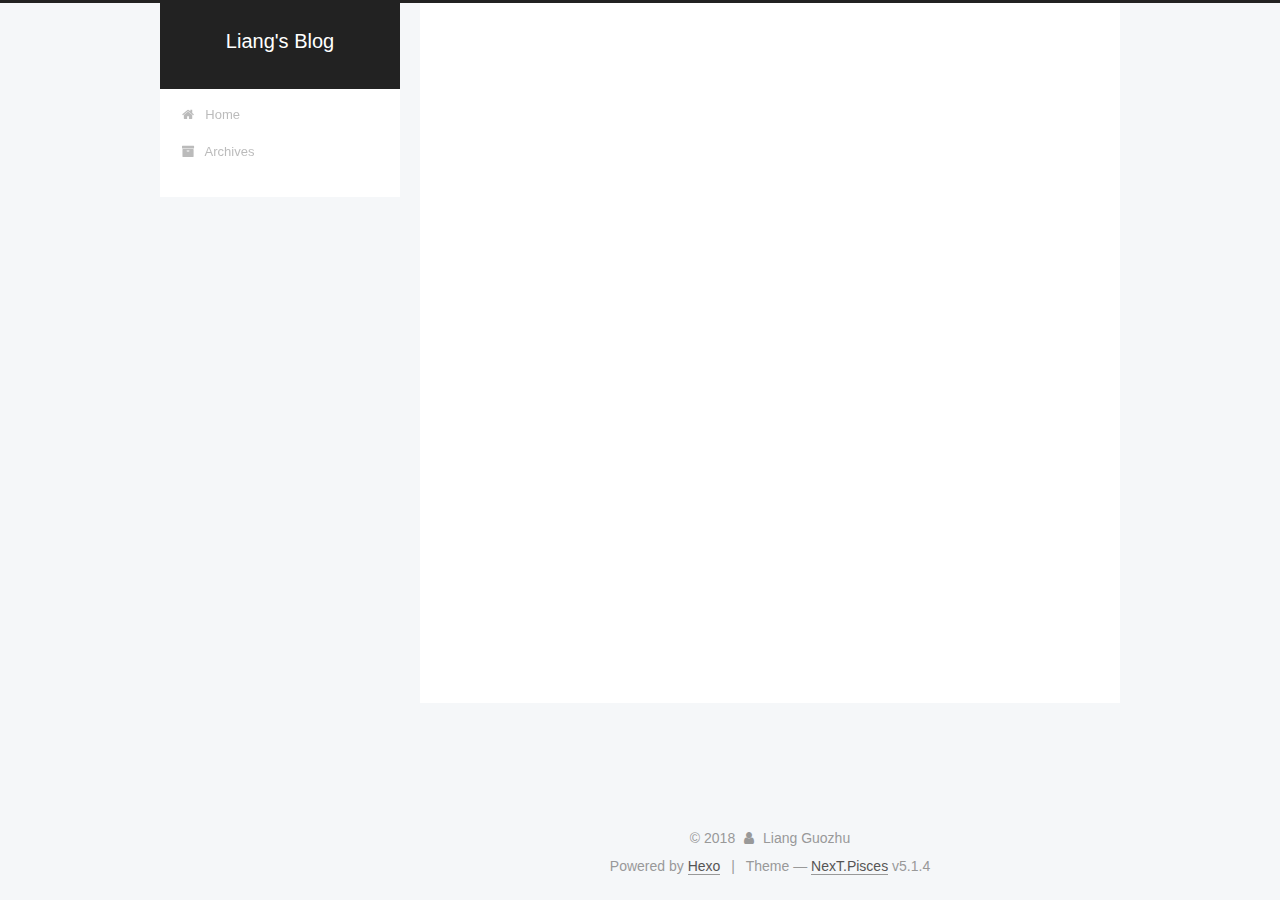
<file: 2018/12/21/text-my-site/index.html>
<!DOCTYPE html>



  


<html class="theme-next pisces use-motion" lang="">
<head><meta name="generator" content="Hexo 3.8.0">
  <meta charset="UTF-8">
<meta http-equiv="X-UA-Compatible" content="IE=edge">
<meta name="viewport" content="width=device-width, initial-scale=1, maximum-scale=1">
<meta name="theme-color" content="#222">









<meta http-equiv="Cache-Control" content="no-transform">
<meta http-equiv="Cache-Control" content="no-siteapp">
















  
  
  <link href="/lib/fancybox/source/jquery.fancybox.css?v=2.1.5" rel="stylesheet" type="text/css">







<link href="/lib/font-awesome/css/font-awesome.min.css?v=4.6.2" rel="stylesheet" type="text/css">

<link href="/css/main.css?v=5.1.4" rel="stylesheet" type="text/css">


  <link rel="apple-touch-icon" sizes="180x180" href="/images/apple-touch-icon-next.png?v=5.1.4">


  <link rel="icon" type="image/png" sizes="32x32" href="/images/favicon-32x32-next.png?v=5.1.4">


  <link rel="icon" type="image/png" sizes="16x16" href="/images/favicon-16x16-next.png?v=5.1.4">


  <link rel="mask-icon" href="/images/logo.svg?v=5.1.4" color="#222">





  <meta name="keywords" content="Hexo, NexT">










<meta property="og:type" content="article">
<meta property="og:title" content="text_my_site">
<meta property="og:url" content="http://yoursite.com/2018/12/21/text-my-site/index.html">
<meta property="og:site_name" content="Liang&#39;s Blog">
<meta property="og:locale" content="default">
<meta property="og:updated_time" content="2018-12-21T11:13:23.792Z">
<meta name="twitter:card" content="summary">
<meta name="twitter:title" content="text_my_site">



<script type="text/javascript" id="hexo.configurations">
  var NexT = window.NexT || {};
  var CONFIG = {
    root: '/',
    scheme: 'Pisces',
    version: '5.1.4',
    sidebar: {"position":"left","display":"post","offset":12,"b2t":false,"scrollpercent":false,"onmobile":false},
    fancybox: true,
    tabs: true,
    motion: {"enable":true,"async":false,"transition":{"post_block":"fadeIn","post_header":"slideDownIn","post_body":"slideDownIn","coll_header":"slideLeftIn","sidebar":"slideUpIn"}},
    duoshuo: {
      userId: '0',
      author: 'Author'
    },
    algolia: {
      applicationID: '',
      apiKey: '',
      indexName: '',
      hits: {"per_page":10},
      labels: {"input_placeholder":"Search for Posts","hits_empty":"We didn't find any results for the search: ${query}","hits_stats":"${hits} results found in ${time} ms"}
    }
  };
</script>



  <link rel="canonical" href="http://yoursite.com/2018/12/21/text-my-site/">





  <title>text_my_site | Liang's Blog</title>
  








</head>

<body itemscope="" itemtype="http://schema.org/WebPage" lang="default">

  
  
    
  

  <div class="container sidebar-position-left page-post-detail">
    <div class="headband"></div>

    <header id="header" class="header" itemscope="" itemtype="http://schema.org/WPHeader">
      <div class="header-inner"><div class="site-brand-wrapper">
  <div class="site-meta ">
    

    <div class="custom-logo-site-title">
      <a href="/" class="brand" rel="start">
        <span class="logo-line-before"><i></i></span>
        <span class="site-title">Liang's Blog</span>
        <span class="logo-line-after"><i></i></span>
      </a>
    </div>
      
        <p class="site-subtitle"></p>
      
  </div>

  <div class="site-nav-toggle">
    <button>
      <span class="btn-bar"></span>
      <span class="btn-bar"></span>
      <span class="btn-bar"></span>
    </button>
  </div>
</div>

<nav class="site-nav">
  

  
    <ul id="menu" class="menu">
      
        
        <li class="menu-item menu-item-home">
          <a href="/" rel="section">
            
              <i class="menu-item-icon fa fa-fw fa-home"></i> <br>
            
            Home
          </a>
        </li>
      
        
        <li class="menu-item menu-item-archives">
          <a href="/archives/" rel="section">
            
              <i class="menu-item-icon fa fa-fw fa-archive"></i> <br>
            
            Archives
          </a>
        </li>
      

      
    </ul>
  

  
</nav>



 </div>
    </header>

    <main id="main" class="main">
      <div class="main-inner">
        <div class="content-wrap">
          <div id="content" class="content">
            

  <div id="posts" class="posts-expand">
    

  

  
  
  

  <article class="post post-type-normal" itemscope="" itemtype="http://schema.org/Article">
  
  
  
  <div class="post-block">
    <link itemprop="mainEntityOfPage" href="http://yoursite.com/2018/12/21/text-my-site/">

    <span hidden itemprop="author" itemscope="" itemtype="http://schema.org/Person">
      <meta itemprop="name" content="Liang Guozhu">
      <meta itemprop="description" content="">
      <meta itemprop="image" content="/images/avatar.gif">
    </span>

    <span hidden itemprop="publisher" itemscope="" itemtype="http://schema.org/Organization">
      <meta itemprop="name" content="Liang's Blog">
    </span>

    
      <header class="post-header">

        
        
          <h1 class="post-title" itemprop="name headline">text_my_site</h1>
        

        <div class="post-meta">
          <span class="post-time">
            
              <span class="post-meta-item-icon">
                <i class="fa fa-calendar-o"></i>
              </span>
              
                <span class="post-meta-item-text">Posted on</span>
              
              <time title="Post created" itemprop="dateCreated datePublished" datetime="2018-12-21T19:13:23+08:00">
                2018-12-21
              </time>
            

            

            
          </span>

          

          
            
          

          
          

          

          

          

        </div>
      </header>
    

    
    
    
    <div class="post-body" itemprop="articleBody">

      
      

      
        
      
    </div>
    
    
    

    

    

    

    <footer class="post-footer">
      

      
      
      

      
        <div class="post-nav">
          <div class="post-nav-next post-nav-item">
            
              <a href="/2018/12/21/hello-world/" rel="next" title="Hello World">
                <i class="fa fa-chevron-left"></i> Hello World
              </a>
            
          </div>

          <span class="post-nav-divider"></span>

          <div class="post-nav-prev post-nav-item">
            
          </div>
        </div>
      

      
      
    </footer>
  </div>
  
  
  
  </article>



    <div class="post-spread">
      
    </div>
  </div>


          </div>
          


          

  



        </div>
        
          
  
  <div class="sidebar-toggle">
    <div class="sidebar-toggle-line-wrap">
      <span class="sidebar-toggle-line sidebar-toggle-line-first"></span>
      <span class="sidebar-toggle-line sidebar-toggle-line-middle"></span>
      <span class="sidebar-toggle-line sidebar-toggle-line-last"></span>
    </div>
  </div>

  <aside id="sidebar" class="sidebar">
    
    <div class="sidebar-inner">

      

      

      <section class="site-overview-wrap sidebar-panel sidebar-panel-active">
        <div class="site-overview">
          <div class="site-author motion-element" itemprop="author" itemscope="" itemtype="http://schema.org/Person">
            
              <p class="site-author-name" itemprop="name">Liang Guozhu</p>
              <p class="site-description motion-element" itemprop="description"></p>
          </div>

          <nav class="site-state motion-element">

            
              <div class="site-state-item site-state-posts">
              
                <a href="/archives/">
              
                  <span class="site-state-item-count">2</span>
                  <span class="site-state-item-name">posts</span>
                </a>
              </div>
            

            

            

          </nav>

          

          

          
          

          
          

          

        </div>
      </section>

      

      

    </div>
  </aside>


        
      </div>
    </main>

    <footer id="footer" class="footer">
      <div class="footer-inner">
        <div class="copyright">&copy; <span itemprop="copyrightYear">2018</span>
  <span class="with-love">
    <i class="fa fa-user"></i>
  </span>
  <span class="author" itemprop="copyrightHolder">Liang Guozhu</span>

  
</div>


  <div class="powered-by">Powered by <a class="theme-link" target="_blank" href="https://hexo.io">Hexo</a></div>



  <span class="post-meta-divider">|</span>



  <div class="theme-info">Theme &mdash; <a class="theme-link" target="_blank" href="https://github.com/iissnan/hexo-theme-next">NexT.Pisces</a> v5.1.4</div>




        







        
      </div>
    </footer>

    
      <div class="back-to-top">
        <i class="fa fa-arrow-up"></i>
        
      </div>
    

    

  </div>

  

<script type="text/javascript">
  if (Object.prototype.toString.call(window.Promise) !== '[object Function]') {
    window.Promise = null;
  }
</script>









  












  
  
    <script type="text/javascript" src="/lib/jquery/index.js?v=2.1.3"></script>
  

  
  
    <script type="text/javascript" src="/lib/fastclick/lib/fastclick.min.js?v=1.0.6"></script>
  

  
  
    <script type="text/javascript" src="/lib/jquery_lazyload/jquery.lazyload.js?v=1.9.7"></script>
  

  
  
    <script type="text/javascript" src="/lib/velocity/velocity.min.js?v=1.2.1"></script>
  

  
  
    <script type="text/javascript" src="/lib/velocity/velocity.ui.min.js?v=1.2.1"></script>
  

  
  
    <script type="text/javascript" src="/lib/fancybox/source/jquery.fancybox.pack.js?v=2.1.5"></script>
  


  


  <script type="text/javascript" src="/js/src/utils.js?v=5.1.4"></script>

  <script type="text/javascript" src="/js/src/motion.js?v=5.1.4"></script>



  
  


  <script type="text/javascript" src="/js/src/affix.js?v=5.1.4"></script>

  <script type="text/javascript" src="/js/src/schemes/pisces.js?v=5.1.4"></script>



  
  <script type="text/javascript" src="/js/src/scrollspy.js?v=5.1.4"></script>
<script type="text/javascript" src="/js/src/post-details.js?v=5.1.4"></script>



  


  <script type="text/javascript" src="/js/src/bootstrap.js?v=5.1.4"></script>



  


  




	





  





  












  





  

  

  

  
  

  

  

  

</body>
</html>
</file>
<file: css/main.css>
/* normalize.css v3.0.2 | MIT License | git.io/normalize */
html {
  font-family: sans-serif; /* 1 */
  -ms-text-size-adjust: 100%; /* 2 */
  -webkit-text-size-adjust: 100%; /* 2 */
}
body {
  margin: 0;
}
article,
aside,
details,
figcaption,
figure,
footer,
header,
hgroup,
main,
menu,
nav,
section,
summary {
  display: block;
}
audio,
canvas,
progress,
video {
  display: inline-block; /* 1 */
  vertical-align: baseline; /* 2 */
}
audio:not([controls]) {
  display: none;
  height: 0;
}
[hidden],
template {
  display: none;
}
a {
  background-color: transparent;
}
a:active,
a:hover {
  outline: 0;
}
abbr[title] {
  border-bottom: 1px dotted;
}
b,
strong {
  font-weight: bold;
}
dfn {
  font-style: italic;
}
h1 {
  font-size: 2em;
  margin: 0.67em 0;
}
mark {
  background: #ff0;
  color: #000;
}
small {
  font-size: 80%;
}
sub,
sup {
  font-size: 75%;
  line-height: 0;
  position: relative;
  vertical-align: baseline;
}
sup {
  top: -0.5em;
}
sub {
  bottom: -0.25em;
}
img {
  border: 0;
}
svg:not(:root) {
  overflow: hidden;
}
figure {
  margin: 1em 40px;
}
hr {
  -moz-box-sizing: content-box;
  box-sizing: content-box;
  height: 0;
}
pre {
  overflow: auto;
}
code,
kbd,
pre,
samp {
  font-family: monospace, monospace;
  font-size: 1em;
}
button,
input,
optgroup,
select,
textarea {
  color: inherit; /* 1 */
  font: inherit; /* 2 */
  margin: 0; /* 3 */
}
button {
  overflow: visible;
}
button,
select {
  text-transform: none;
}
button,
html input[type="button"],
input[type="reset"],
input[type="submit"] {
  -webkit-appearance: button; /* 2 */
  cursor: pointer; /* 3 */
}
button[disabled],
html input[disabled] {
  cursor: default;
}
button::-moz-focus-inner,
input::-moz-focus-inner {
  border: 0;
  padding: 0;
}
input {
  line-height: normal;
}
input[type="checkbox"],
input[type="radio"] {
  box-sizing: border-box; /* 1 */
  padding: 0; /* 2 */
}
input[type="number"]::-webkit-inner-spin-button,
input[type="number"]::-webkit-outer-spin-button {
  height: auto;
}
input[type="search"] {
  -webkit-appearance: textfield; /* 1 */
  -moz-box-sizing: content-box;
  -webkit-box-sizing: content-box; /* 2 */
  box-sizing: content-box;
}
input[type="search"]::-webkit-search-cancel-button,
input[type="search"]::-webkit-search-decoration {
  -webkit-appearance: none;
}
fieldset {
  border: 1px solid #c0c0c0;
  margin: 0 2px;
  padding: 0.35em 0.625em 0.75em;
}
legend {
  border: 0; /* 1 */
  padding: 0; /* 2 */
}
textarea {
  overflow: auto;
}
optgroup {
  font-weight: bold;
}
table {
  border-collapse: collapse;
  border-spacing: 0;
}
td,
th {
  padding: 0;
}
::selection {
  background: #262a30;
  color: #fff;
}
body {
  position: relative;
  font-family: 'Lato', "PingFang SC", "Microsoft YaHei", sans-serif;
  font-size: 14px;
  line-height: 2;
  color: #555;
  background: #f5f7f9;
}
@media (max-width: 767px) {
  body {
    padding-right: 0 !important;
  }
}
@media (min-width: 768px) and (max-width: 991px) {
  body {
    padding-right: 0 !important;
  }
}
@media (min-width: 1600px) {
  body {
    font-size: 16px;
  }
}
h1,
h2,
h3,
h4,
h5,
h6 {
  margin: 0;
  padding: 0;
  font-weight: bold;
  line-height: 1.5;
  font-family: 'Lato', "PingFang SC", "Microsoft YaHei", sans-serif;
}
h2,
h3,
h4,
h5,
h6 {
  margin: 20px 0 15px;
}
h1 {
  font-size: 22px;
}
@media (max-width: 767px) {
  h1 {
    font-size: 18px;
  }
}
h2 {
  font-size: 20px;
}
@media (max-width: 767px) {
  h2 {
    font-size: 16px;
  }
}
h3 {
  font-size: 18px;
}
@media (max-width: 767px) {
  h3 {
    font-size: 14px;
  }
}
h4 {
  font-size: 16px;
}
@media (max-width: 767px) {
  h4 {
    font-size: 12px;
  }
}
h5 {
  font-size: 14px;
}
@media (max-width: 767px) {
  h5 {
    font-size: 10px;
  }
}
h6 {
  font-size: 12px;
}
@media (max-width: 767px) {
  h6 {
    font-size: 8px;
  }
}
p {
  margin: 0 0 20px 0;
}
a {
  color: #555;
  text-decoration: none;
  outline: none;
  border-bottom: 1px solid #999;
  word-wrap: break-word;
}
a:hover {
  color: #222;
  border-bottom-color: #222;
}
blockquote {
  margin: 0;
  padding: 0;
}
img {
  display: block;
  margin: auto;
  max-width: 100%;
  height: auto;
}
hr {
  margin: 40px 0;
  height: 3px;
  border: none;
  background-color: #ddd;
  background-image: repeating-linear-gradient(-45deg, #fff, #fff 4px, transparent 4px, transparent 8px);
}
blockquote {
  padding: 0 15px;
  color: #666;
  border-left: 4px solid #ddd;
}
blockquote cite::before {
  content: "-";
  padding: 0 5px;
}
dt {
  font-weight: 700;
}
dd {
  margin: 0;
  padding: 0;
}
kbd {
  border: 1px solid #ccc;
  border-radius: 0.2em;
  box-shadow: 0.1em 0.1em 0.2em rgba(0,0,0,0.1);
  background-color: #f9f9f9;
  font-family: inherit;
  background-image: -webkit-linear-gradient(top, #eee, #fff, #eee);
  padding: 0.1em 0.3em;
  white-space: nowrap;
}
.text-left {
  text-align: left;
}
.text-center {
  text-align: center;
}
.text-right {
  text-align: right;
}
.text-justify {
  text-align: justify;
}
.text-nowrap {
  white-space: nowrap;
}
.text-lowercase {
  text-transform: lowercase;
}
.text-uppercase {
  text-transform: uppercase;
}
.text-capitalize {
  text-transform: capitalize;
}
.center-block {
  display: block;
  margin-left: auto;
  margin-right: auto;
}
.clearfix:before,
.clearfix:after {
  content: " ";
  display: table;
}
.clearfix:after {
  clear: both;
}
.pullquote {
  width: 45%;
}
.pullquote.left {
  float: left;
  margin-left: 5px;
  margin-right: 10px;
}
.pullquote.right {
  float: right;
  margin-left: 10px;
  margin-right: 5px;
}
.affix.affix.affix {
  position: fixed;
}
.translation {
  margin-top: -20px;
  font-size: 14px;
  color: #999;
}
.scrollbar-measure {
  width: 100px;
  height: 100px;
  overflow: scroll;
  position: absolute;
  top: -9999px;
}
.use-motion .motion-element {
  opacity: 0;
}
table {
  margin: 20px 0;
  width: 100%;
  border-collapse: collapse;
  border-spacing: 0;
  border: 1px solid #ddd;
  font-size: 14px;
  table-layout: fixed;
  word-wrap: break-all;
}
table>tbody>tr:nth-of-type(odd) {
  background-color: #f9f9f9;
}
table>tbody>tr:hover {
  background-color: #f5f5f5;
}
caption,
th,
td {
  padding: 8px;
  text-align: left;
  vertical-align: middle;
  font-weight: normal;
}
th,
td {
  border-bottom: 3px solid #ddd;
  border-right: 1px solid #eee;
}
th {
  padding-bottom: 10px;
  font-weight: 700;
}
td {
  border-bottom-width: 1px;
}
html,
body {
  height: 100%;
}
.container {
  position: relative;
  min-height: 100%;
}
.header-inner {
  margin: 0 auto;
  padding: 100px 0 70px;
  width: 700px;
}
@media (min-width: 1600px) {
  .container .header-inner {
    width: 900px;
  }
}
.main {
  padding-bottom: 150px;
}
.main-inner {
  margin: 0 auto;
  width: 700px;
}
@media (min-width: 1600px) {
  .container .main-inner {
    width: 900px;
  }
}
.footer {
  position: absolute;
  left: 0;
  bottom: 0;
  width: 100%;
  min-height: 50px;
}
.footer-inner {
  box-sizing: border-box;
  margin: 20px auto;
  width: 700px;
}
@media (min-width: 1600px) {
  .container .footer-inner {
    width: 900px;
  }
}
pre,
.highlight {
  overflow: auto;
  margin: 20px 0;
  padding: 0;
  font-size: 13px;
  color: #4d4d4c;
  background: #f7f7f7;
  line-height: 1.6;
}
pre,
code {
  font-family: consolas, Menlo, "PingFang SC", "Microsoft YaHei", monospace;
}
code {
  padding: 2px 4px;
  word-wrap: break-word;
  color: #555;
  background: #eee;
  border-radius: 3px;
  font-size: 13px;
}
pre {
  padding: 10px;
}
pre code {
  padding: 0;
  color: #4d4d4c;
  background: none;
  text-shadow: none;
}
.highlight {
  border-radius: 1px;
}
.highlight pre {
  border: none;
  margin: 0;
  padding: 10px 0;
}
.highlight table {
  margin: 0;
  width: auto;
  border: none;
}
.highlight td {
  border: none;
  padding: 0;
}
.highlight figcaption {
  font-size: 1em;
  color: #4d4d4c;
  line-height: 1em;
  margin-bottom: 1em;
}
.highlight figcaption:before,
.highlight figcaption:after {
  content: " ";
  display: table;
}
.highlight figcaption:after {
  clear: both;
}
.highlight figcaption a {
  float: right;
  color: #4d4d4c;
}
.highlight figcaption a:hover {
  border-bottom-color: #4d4d4c;
}
.highlight .gutter pre {
  padding-left: 10px;
  padding-right: 10px;
  color: #869194;
  text-align: right;
  background-color: #eff2f3;
}
.highlight .code pre {
  width: 100%;
  padding-left: 10px;
  padding-right: 10px;
  background-color: #f7f7f7;
}
.highlight .line {
  height: 20px;
}
.gutter {
  -webkit-user-select: none;
  -moz-user-select: none;
  -ms-user-select: none;
  user-select: none;
}
.gist table {
  width: auto;
}
.gist table td {
  border: none;
}
pre .deletion {
  background: #fdd;
}
pre .addition {
  background: #dfd;
}
pre .meta {
  color: #8959a8;
}
pre .comment {
  color: #8e908c;
}
pre .variable,
pre .attribute,
pre .tag,
pre .regexp,
pre .ruby .constant,
pre .xml .tag .title,
pre .xml .pi,
pre .xml .doctype,
pre .html .doctype,
pre .css .id,
pre .css .class,
pre .css .pseudo {
  color: #c82829;
}
pre .number,
pre .preprocessor,
pre .built_in,
pre .literal,
pre .params,
pre .constant,
pre .command {
  color: #f5871f;
}
pre .ruby .class .title,
pre .css .rules .attribute,
pre .string,
pre .value,
pre .inheritance,
pre .header,
pre .ruby .symbol,
pre .xml .cdata,
pre .special,
pre .number,
pre .formula {
  color: #718c00;
}
pre .title,
pre .css .hexcolor {
  color: #3e999f;
}
pre .function,
pre .python .decorator,
pre .python .title,
pre .ruby .function .title,
pre .ruby .title .keyword,
pre .perl .sub,
pre .javascript .title,
pre .coffeescript .title {
  color: #4271ae;
}
pre .keyword,
pre .javascript .function {
  color: #8959a8;
}
.full-image.full-image.full-image.full-image {
  border: none;
  max-width: 100%;
  width: auto;
  margin: 20px auto 25px;
}
@media (min-width: 992px) {
  .full-image.full-image.full-image.full-image {
    max-width: none;
    width: 118%;
    margin: 0 -9%;
  }
}
.blockquote-center,
.page-home .post-type-quote blockquote,
.page-post-detail .post-type-quote blockquote {
  position: relative;
  margin: 40px 0;
  padding: 0;
  border-left: none;
  text-align: center;
}
.blockquote-center::before,
.page-home .post-type-quote blockquote::before,
.page-post-detail .post-type-quote blockquote::before,
.blockquote-center::after,
.page-home .post-type-quote blockquote::after,
.page-post-detail .post-type-quote blockquote::after {
  position: absolute;
  content: ' ';
  display: block;
  width: 100%;
  height: 24px;
  opacity: 0.2;
  background-repeat: no-repeat;
  background-position: 0 -6px;
  background-size: 22px 22px;
}
.blockquote-center::before,
.page-home .post-type-quote blockquote::before,
.page-post-detail .post-type-quote blockquote::before {
  top: -20px;
  background-image: url("../images/quote-l.svg");
  border-top: 1px solid #ccc;
}
.blockquote-center::after,
.page-home .post-type-quote blockquote::after,
.page-post-detail .post-type-quote blockquote::after {
  bottom: -20px;
  background-image: url("../images/quote-r.svg");
  border-bottom: 1px solid #ccc;
  background-position: 100% 8px;
}
.blockquote-center p,
.page-home .post-type-quote blockquote p,
.page-post-detail .post-type-quote blockquote p,
.blockquote-center div,
.page-home .post-type-quote blockquote div,
.page-post-detail .post-type-quote blockquote div {
  text-align: center;
}
.post .post-body .group-picture img {
  box-sizing: border-box;
  padding: 0 3px;
  border: none;
}
.post .group-picture-row {
  overflow: hidden;
  margin-top: 6px;
}
.post .group-picture-row:first-child {
  margin-top: 0;
}
.post .group-picture-column {
  float: left;
}
.page-post-detail .post-body .group-picture-column {
  float: none;
  margin-top: 10px;
  width: auto !important;
}
.page-post-detail .post-body .group-picture-column img {
  margin: 0 auto;
}
.page-archive .group-picture-container {
  overflow: hidden;
}
.page-archive .group-picture-row {
  float: left;
}
.page-archive .group-picture-row:first-child {
  margin-top: 6px;
}
.page-archive .group-picture-column {
  max-width: 150px;
  max-height: 150px;
}
.post-body .note {
  position: relative;
  padding: 15px;
  margin-bottom: 20px;
  border: 1px solid #eee;
  border-left-width: 5px;
  border-radius: 3px;
}
.post-body .note h2,
.post-body .note h3,
.post-body .note h4,
.post-body .note h5,
.post-body .note h6 {
  margin-top: 0;
  margin-bottom: 0;
  border-bottom: initial;
  padding-top: 0 !important;
}
.post-body .note p:first-child,
.post-body .note ul:first-child,
.post-body .note ol:first-child,
.post-body .note table:first-child,
.post-body .note pre:first-child,
.post-body .note blockquote:first-child {
  margin-top: 0;
}
.post-body .note p:last-child,
.post-body .note ul:last-child,
.post-body .note ol:last-child,
.post-body .note table:last-child,
.post-body .note pre:last-child,
.post-body .note blockquote:last-child {
  margin-bottom: 0;
}
.post-body .note.default {
  border-left-color: #777;
}
.post-body .note.default h2,
.post-body .note.default h3,
.post-body .note.default h4,
.post-body .note.default h5,
.post-body .note.default h6 {
  color: #777;
}
.post-body .note.primary {
  border-left-color: #6f42c1;
}
.post-body .note.primary h2,
.post-body .note.primary h3,
.post-body .note.primary h4,
.post-body .note.primary h5,
.post-body .note.primary h6 {
  color: #6f42c1;
}
.post-body .note.info {
  border-left-color: #428bca;
}
.post-body .note.info h2,
.post-body .note.info h3,
.post-body .note.info h4,
.post-body .note.info h5,
.post-body .note.info h6 {
  color: #428bca;
}
.post-body .note.success {
  border-left-color: #5cb85c;
}
.post-body .note.success h2,
.post-body .note.success h3,
.post-body .note.success h4,
.post-body .note.success h5,
.post-body .note.success h6 {
  color: #5cb85c;
}
.post-body .note.warning {
  border-left-color: #f0ad4e;
}
.post-body .note.warning h2,
.post-body .note.warning h3,
.post-body .note.warning h4,
.post-body .note.warning h5,
.post-body .note.warning h6 {
  color: #f0ad4e;
}
.post-body .note.danger {
  border-left-color: #d9534f;
}
.post-body .note.danger h2,
.post-body .note.danger h3,
.post-body .note.danger h4,
.post-body .note.danger h5,
.post-body .note.danger h6 {
  color: #d9534f;
}
.post-body .label {
  display: inline;
  padding: 0 2px;
  white-space: nowrap;
}
.post-body .label.default {
  background-color: #f0f0f0;
}
.post-body .label.primary {
  background-color: #efe6f7;
}
.post-body .label.info {
  background-color: #e5f2f8;
}
.post-body .label.success {
  background-color: #e7f4e9;
}
.post-body .label.warning {
  background-color: #fcf6e1;
}
.post-body .label.danger {
  background-color: #fae8eb;
}
.post-body .tabs {
  position: relative;
  display: block;
  margin-bottom: 20px;
  padding-top: 10px;
}
.post-body .tabs ul.nav-tabs {
  margin: 0;
  padding: 0;
  display: flex;
  margin-bottom: -1px;
}
@media (max-width: 413px) {
  .post-body .tabs ul.nav-tabs {
    display: block;
    margin-bottom: 5px;
  }
}
.post-body .tabs ul.nav-tabs li.tab {
  list-style-type: none !important;
  margin: 0 0.25em 0 0;
  border-top: 3px solid transparent;
  border-left: 1px solid transparent;
  border-right: 1px solid transparent;
}
@media (max-width: 413px) {
  .post-body .tabs ul.nav-tabs li.tab {
    margin: initial;
    border-top: 1px solid transparent;
    border-left: 3px solid transparent;
    border-right: 1px solid transparent;
    border-bottom: 1px solid transparent;
  }
}
.post-body .tabs ul.nav-tabs li.tab a {
  outline: 0;
  border-bottom: initial;
  display: block;
  line-height: 1.8em;
  padding: 0.25em 0.75em;
  transition-duration: 0.2s;
  transition-timing-function: ease-out;
  transition-delay: 0s;
}
.post-body .tabs ul.nav-tabs li.tab a i {
  width: 1.285714285714286em;
}
.post-body .tabs ul.nav-tabs li.tab.active {
  border-top: 3px solid #fc6423;
  border-left: 1px solid #ddd;
  border-right: 1px solid #ddd;
  background-color: #fff;
}
@media (max-width: 413px) {
  .post-body .tabs ul.nav-tabs li.tab.active {
    border-top: 1px solid #ddd;
    border-left: 3px solid #fc6423;
    border-right: 1px solid #ddd;
    border-bottom: 1px solid #ddd;
  }
}
.post-body .tabs ul.nav-tabs li.tab.active a {
  cursor: default;
  color: #555;
}
.post-body .tabs .tab-content {
  background-color: #fff;
}
.post-body .tabs .tab-content .tab-pane {
  border: 1px solid #ddd;
  padding: 20px 20px 0 20px;
}
.post-body .tabs .tab-content .tab-pane:not(.active) {
  display: none !important;
}
.post-body .tabs .tab-content .tab-pane.active {
  display: block !important;
}
.btn {
  display: inline-block;
  padding: 0 20px;
  font-size: 14px;
  color: #555;
  background: #fff;
  border: 2px solid #555;
  text-decoration: none;
  border-radius: 2px;
  transition-property: background-color;
  transition-duration: 0.2s;
  transition-timing-function: ease-in-out;
  transition-delay: 0s;
  line-height: 2;
}
.btn:hover {
  border-color: #222;
  color: #fff;
  background: #222;
}
.btn +.btn {
  margin: 0 0 8px 8px;
}
.btn .fa-fw {
  width: 1.285714285714286em;
  text-align: left;
}
.btn-bar {
  display: block;
  width: 22px;
  height: 2px;
  background: #555;
  border-radius: 1px;
}
.btn-bar+.btn-bar {
  margin-top: 4px;
}
.pagination {
  margin: 120px 0 40px;
  text-align: center;
  border-top: 1px solid #eee;
}
.page-number-basic,
.pagination .prev,
.pagination .next,
.pagination .page-number,
.pagination .space {
  display: inline-block;
  position: relative;
  top: -1px;
  margin: 0 10px;
  padding: 0 11px;
}
@media (max-width: 767px) {
  .page-number-basic,
  .pagination .prev,
  .pagination .next,
  .pagination .page-number,
  .pagination .space {
    margin: 0 5px;
  }
}
.pagination .prev,
.pagination .next,
.pagination .page-number {
  border-bottom: 0;
  border-top: 1px solid #eee;
  transition-property: border-color;
  transition-duration: 0.2s;
  transition-timing-function: ease-in-out;
  transition-delay: 0s;
}
.pagination .prev:hover,
.pagination .next:hover,
.pagination .page-number:hover {
  border-top-color: #222;
}
.pagination .space {
  padding: 0;
  margin: 0;
}
.pagination .prev {
  margin-left: 0;
}
.pagination .next {
  margin-right: 0;
}
.pagination .page-number.current {
  color: #fff;
  background: #ccc;
  border-top-color: #ccc;
}
@media (max-width: 767px) {
  .pagination {
    border-top: none;
  }
  .pagination .prev,
  .pagination .next,
  .pagination .page-number {
    margin-bottom: 10px;
    border-top: 0;
    border-bottom: 1px solid #eee;
    padding: 0 10px;
  }
  .pagination .prev:hover,
  .pagination .next:hover,
  .pagination .page-number:hover {
    border-bottom-color: #222;
  }
}
.comments {
  margin: 60px 20px 0;
}
.tag-cloud {
  text-align: center;
}
.tag-cloud a {
  display: inline-block;
  margin: 10px;
}
.back-to-top {
  box-sizing: border-box;
  position: fixed;
  bottom: -100px;
  right: 30px;
  z-index: 1050;
  padding: 0 6px;
  width: 24px;
  background: #222;
  font-size: 12px;
  opacity: 0.6;
  color: #fff;
  cursor: pointer;
  text-align: center;
  -webkit-transform: translateZ(0);
  transition-property: bottom;
  transition-duration: 0.2s;
  transition-timing-function: ease-in-out;
  transition-delay: 0s;
}
@media (min-width: 768px) and (max-width: 991px) {
  .back-to-top {
    display: none !important;
  }
}
@media (max-width: 767px) {
  .back-to-top {
    display: none !important;
  }
}
.back-to-top.back-to-top-on {
  bottom: 30px;
}
.header {
  background: transparent;
}
.header-inner {
  position: relative;
}
.headband {
  height: 3px;
  background: #222;
}
.site-meta {
  margin: 0;
  text-align: center;
}
@media (max-width: 767px) {
  .site-meta {
    text-align: center;
  }
}
.brand {
  position: relative;
  display: inline-block;
  padding: 0 40px;
  color: #fff;
  background: #222;
  border-bottom: none;
}
.brand:hover {
  color: #fff;
}
.logo {
  display: inline-block;
  margin-right: 5px;
  line-height: 36px;
  vertical-align: top;
}
.site-title {
  display: inline-block;
  vertical-align: top;
  line-height: 36px;
  font-size: 20px;
  font-weight: normal;
  font-family: 'Lato', "PingFang SC", "Microsoft YaHei", sans-serif;
}
.site-subtitle {
  margin-top: 10px;
  font-size: 13px;
  color: #ddd;
}
.use-motion .brand {
  opacity: 0;
}
.use-motion .logo,
.use-motion .site-title,
.use-motion .site-subtitle {
  opacity: 0;
  position: relative;
  top: -10px;
}
.site-nav-toggle {
  display: none;
  position: absolute;
  top: 10px;
  left: 10px;
}
@media (max-width: 767px) {
  .site-nav-toggle {
    display: block;
  }
}
.site-nav-toggle button {
  margin-top: 2px;
  padding: 9px 10px;
  background: transparent;
  border: none;
}
@media (max-width: 767px) {
  .site-nav {
    display: none;
    margin: 0 -10px;
    padding: 0 10px;
    clear: both;
    border-top: 1px solid #ddd;
  }
}
@media (min-width: 768px) and (max-width: 991px) {
  .site-nav {
    display: block !important;
  }
}
@media (min-width: 992px) {
  .site-nav {
    display: block !important;
  }
}
.menu {
  margin-top: 20px;
  padding-left: 0;
  text-align: center;
}
.menu .menu-item {
  display: inline-block;
  margin: 0 10px;
  list-style: none;
}
@media screen and (max-width: 767px) {
  .menu .menu-item {
    margin-top: 10px;
  }
}
.menu .menu-item a {
  display: block;
  font-size: 13px;
  line-height: inherit;
  border-bottom: 1px solid transparent;
  transition-property: border-color;
  transition-duration: 0.2s;
  transition-timing-function: ease-in-out;
  transition-delay: 0s;
}
.menu .menu-item a:hover,
.menu-item-active a {
  border-bottom-color: #222;
}
.menu .menu-item .fa {
  margin-right: 5px;
}
.use-motion .menu-item {
  opacity: 0;
}
.post-body {
  font-family: 'Lato', "PingFang SC", "Microsoft YaHei", sans-serif;
}
@media (max-width: 767px) {
  .post-body {
    word-break: break-word;
  }
}
.post-body .fancybox img {
  display: block !important;
  margin: 0 auto;
  cursor: pointer;
  cursor: zoom-in;
  cursor: -webkit-zoom-in;
}
.post-body .image-caption,
.post-body .figure .caption {
  margin: -20px auto 15px;
  text-align: center;
  font-size: 14px;
  color: #999;
  font-weight: bold;
  line-height: 1;
}
.post-sticky-flag {
  display: inline-block;
  font-size: 16px;
  -ms-transform: rotate(30deg);
  -webkit-transform: rotate(30deg);
  -moz-transform: rotate(30deg);
  -ms-transform: rotate(30deg);
  -o-transform: rotate(30deg);
  transform: rotate(30deg);
}
.use-motion .post-block,
.use-motion .pagination,
.use-motion .comments {
  opacity: 0;
}
.use-motion .post-header {
  opacity: 0;
}
.use-motion .post-body {
  opacity: 0;
}
.use-motion .collection-title {
  opacity: 0;
}
.posts-expand {
  padding-top: 40px;
}
@media (max-width: 767px) {
  .posts-expand {
    margin: 0 20px;
  }
  .post-body pre .gutter pre {
    padding-right: 10px;
  }
  .post-body .highlight {
    margin-left: 0px;
    margin-right: 0px;
    padding: 0;
  }
  .post-body .highlight .gutter pre {
    padding-right: 10px;
  }
}
@media (min-width: 992px) {
  .posts-expand .post-body {
    text-align: justify;
  }
}
.posts-expand .post-body h2,
.posts-expand .post-body h3,
.posts-expand .post-body h4,
.posts-expand .post-body h5,
.posts-expand .post-body h6 {
  padding-top: 10px;
}
.posts-expand .post-body h2 .header-anchor,
.posts-expand .post-body h3 .header-anchor,
.posts-expand .post-body h4 .header-anchor,
.posts-expand .post-body h5 .header-anchor,
.posts-expand .post-body h6 .header-anchor {
  float: right;
  margin-left: 10px;
  color: #ccc;
  border-bottom-style: none;
  visibility: hidden;
}
.posts-expand .post-body h2 .header-anchor:hover,
.posts-expand .post-body h3 .header-anchor:hover,
.posts-expand .post-body h4 .header-anchor:hover,
.posts-expand .post-body h5 .header-anchor:hover,
.posts-expand .post-body h6 .header-anchor:hover {
  color: inherit;
}
.posts-expand .post-body h2:hover .header-anchor,
.posts-expand .post-body h3:hover .header-anchor,
.posts-expand .post-body h4:hover .header-anchor,
.posts-expand .post-body h5:hover .header-anchor,
.posts-expand .post-body h6:hover .header-anchor {
  visibility: visible;
}
.posts-expand .post-body ul li {
  list-style: circle;
}
.posts-expand .post-body img {
  box-sizing: border-box;
  margin: auto;
  padding: 3px;
  border: 1px solid #ddd;
}
.posts-expand .post-body .fancybox img {
  margin: 0 auto 25px;
}
@media (max-width: 767px) {
  .posts-collapse {
    margin: 0 20px;
  }
  .posts-collapse .post-title,
  .posts-collapse .post-meta {
    display: block;
    width: auto;
    text-align: left;
  }
}
.posts-collapse {
  position: relative;
  z-index: 1010;
  margin-left: 55px;
}
.posts-collapse::after {
  content: " ";
  position: absolute;
  top: 20px;
  left: 0;
  margin-left: -2px;
  width: 4px;
  height: 100%;
  background: #f5f5f5;
  z-index: -1;
}
@media (max-width: 767px) {
  .posts-collapse {
    margin: 0 20px;
  }
}
.posts-collapse .collection-title {
  position: relative;
  margin: 60px 0;
}
.posts-collapse .collection-title h1,
.posts-collapse .collection-title h2 {
  margin-left: 20px;
}
.posts-collapse .collection-title small {
  color: #bbb;
  margin-left: 5px;
}
.posts-collapse .collection-title::before {
  content: " ";
  position: absolute;
  left: 0;
  top: 50%;
  margin-left: -4px;
  margin-top: -4px;
  width: 8px;
  height: 8px;
  background: #bbb;
  border-radius: 50%;
}
.posts-collapse .post {
  margin: 30px 0;
}
.posts-collapse .post-header {
  position: relative;
  transition-duration: 0.2s;
  transition-timing-function: ease-in-out;
  transition-delay: 0s;
  transition-property: border;
  border-bottom: 1px dashed #ccc;
}
.posts-collapse .post-header::before {
  content: " ";
  position: absolute;
  left: 0;
  top: 12px;
  width: 6px;
  height: 6px;
  margin-left: -4px;
  background: #bbb;
  border-radius: 50%;
  border: 1px solid #fff;
  transition-duration: 0.2s;
  transition-timing-function: ease-in-out;
  transition-delay: 0s;
  transition-property: background;
}
.posts-collapse .post-header:hover {
  border-bottom-color: #666;
}
.posts-collapse .post-header:hover::before {
  background: #222;
}
.posts-collapse .post-meta {
  position: absolute;
  font-size: 12px;
  left: 20px;
  top: 5px;
}
.posts-collapse .post-comments-count {
  display: none;
}
.posts-collapse .post-title {
  margin-left: 60px;
  font-size: 16px;
  font-weight: normal;
  line-height: inherit;
}
.posts-collapse .post-title::after {
  margin-left: 3px;
  opacity: 0.6;
}
.posts-collapse .post-title a {
  color: #666;
  border-bottom: none;
}
.page-home .post-type-quote .post-header,
.page-post-detail .post-type-quote .post-header,
.page-home .post-type-quote .post-tags,
.page-post-detail .post-type-quote .post-tags {
  display: none;
}
.posts-expand .post-title {
  text-align: center;
  word-break: break-word;
  font-weight: 400;
}
.posts-expand .post-title-link {
  display: inline-block;
  position: relative;
  color: #555;
  border-bottom: none;
  line-height: 1.2;
  vertical-align: top;
}
.posts-expand .post-title-link::before {
  content: "";
  position: absolute;
  width: 100%;
  height: 2px;
  bottom: 0;
  left: 0;
  background-color: #000;
  visibility: hidden;
  -webkit-transform: scaleX(0);
  -moz-transform: scaleX(0);
  -ms-transform: scaleX(0);
  -o-transform: scaleX(0);
  transform: scaleX(0);
  transition-duration: 0.2s;
  transition-timing-function: ease-in-out;
  transition-delay: 0s;
}
.posts-expand .post-title-link:hover::before {
  visibility: visible;
  -webkit-transform: scaleX(1);
  -moz-transform: scaleX(1);
  -ms-transform: scaleX(1);
  -o-transform: scaleX(1);
  transform: scaleX(1);
}
.posts-expand .post-title-link .fa {
  font-size: 16px;
}
.posts-expand .post-meta {
  margin: 3px 0 60px 0;
  color: #999;
  font-family: 'Lato', "PingFang SC", "Microsoft YaHei", sans-serif;
  font-size: 12px;
  text-align: center;
}
.posts-expand .post-meta .post-category-list {
  display: inline-block;
  margin: 0;
  padding: 3px;
}
.posts-expand .post-meta .post-category-list-link {
  color: #999;
}
.posts-expand .post-meta .post-description {
  font-size: 14px;
  margin-top: 2px;
}
.post-meta-divider {
  margin: 0 0.5em;
}
.post-meta-item-icon {
  margin-right: 3px;
}
@media (min-width: 768px) and (max-width: 991px) {
  .post-meta-item-icon {
    display: inline-block;
  }
}
@media (max-width: 767px) {
  .post-meta-item-icon {
    display: inline-block;
  }
}
@media (min-width: 768px) and (max-width: 991px) {
  .post-meta-item-text {
    display: none;
  }
}
@media (max-width: 767px) {
  .post-meta-item-text {
    display: none;
  }
}
@media (max-width: 767px) {
  .posts-expand .post-comments-count {
    display: none;
  }
}
.post-button {
  margin-top: 40px;
}
.posts-expand .post-tags {
  margin-top: 40px;
  text-align: center;
}
.posts-expand .post-tags a {
  display: inline-block;
  margin-right: 10px;
  font-size: 13px;
}
.post-nav {
  display: table;
  margin-top: 15px;
  width: 100%;
  border-top: 1px solid #eee;
}
.post-nav-divider {
  display: table-cell;
  width: 10%;
}
.post-nav-item {
  display: table-cell;
  padding: 10px 0 0 0;
  width: 45%;
  vertical-align: top;
}
.post-nav-item a {
  position: relative;
  display: block;
  line-height: 25px;
  font-size: 14px;
  color: #555;
  border-bottom: none;
}
.post-nav-item a:hover {
  color: #222;
  border-bottom: none;
}
.post-nav-item a:active {
  top: 2px;
}
.post-nav-item .fa {
  position: absolute;
  top: 8px;
  left: 0;
  font-size: 12px;
}
.post-nav-next a {
  padding-left: 15px;
}
.post-nav-prev {
  text-align: right;
}
.post-nav-prev a {
  padding-right: 15px;
}
.post-nav-prev .fa {
  right: 0;
  left: auto;
}
.posts-expand .post-eof {
  display: block;
  margin: 80px auto 60px;
  width: 8%;
  height: 1px;
  background: #ccc;
  text-align: center;
}
.post:last-child .post-eof.post-eof.post-eof {
  display: none;
}
.post-gallery {
  display: table;
  table-layout: fixed;
  width: 100%;
  border-collapse: separate;
}
.post-gallery-row {
  display: table-row;
}
.post-gallery .post-gallery-img {
  display: table-cell;
  text-align: center;
  vertical-align: middle;
  border: none;
}
.post-gallery .post-gallery-img img {
  max-width: 100%;
  max-height: 100%;
  border: none;
}
.fancybox-close,
.fancybox-close:hover {
  border: none;
}
.rtl.post-body p,
.rtl.post-body a,
.rtl.post-body h1,
.rtl.post-body h2,
.rtl.post-body h3,
.rtl.post-body h4,
.rtl.post-body h5,
.rtl.post-body h6,
.rtl.post-body li,
.rtl.post-body ul,
.rtl.post-body ol {
  direction: rtl;
  font-family: UKIJ Ekran;
}
.rtl.post-title {
  font-family: UKIJ Ekran;
}
.sidebar {
  position: fixed;
  right: 0;
  top: 0;
  bottom: 0;
  width: 0;
  z-index: 1040;
  box-shadow: inset 0 2px 6px #000;
  background: #222;
  -webkit-transform: translateZ(0);
}
.sidebar a {
  color: #999;
  border-bottom-color: #555;
}
.sidebar a:hover {
  color: #eee;
}
@media (min-width: 768px) and (max-width: 991px) {
  .sidebar {
    display: none !important;
  }
}
@media (max-width: 767px) {
  .sidebar {
    display: none !important;
  }
}
.sidebar-inner {
  position: relative;
  padding: 20px 10px;
  color: #999;
  text-align: center;
}
.site-overview-wrap {
  overflow: hidden;
}
.site-overview {
  overflow-y: auto;
  overflow-x: hidden;
}
.sidebar-toggle {
  position: fixed;
  right: 30px;
  bottom: 45px;
  width: 14px;
  height: 14px;
  padding: 5px;
  background: #222;
  line-height: 0;
  z-index: 1050;
  cursor: pointer;
  -webkit-transform: translateZ(0);
}
@media (min-width: 768px) and (max-width: 991px) {
  .sidebar-toggle {
    display: none !important;
  }
}
@media (max-width: 767px) {
  .sidebar-toggle {
    display: none !important;
  }
}
.sidebar-toggle-line {
  position: relative;
  display: inline-block;
  vertical-align: top;
  height: 2px;
  width: 100%;
  background: #fff;
  margin-top: 3px;
}
.sidebar-toggle-line:first-child {
  margin-top: 0;
}
.site-author-image {
  display: block;
  margin: 0 auto;
  padding: 2px;
  max-width: 120px;
  height: auto;
  border: 1px solid #eee;
}
.site-author-name {
  margin: 0;
  text-align: center;
  color: #222;
  font-weight: 600;
}
.site-description {
  margin-top: 0;
  text-align: center;
  font-size: 13px;
  color: #999;
}
.site-state {
  overflow: hidden;
  line-height: 1.4;
  white-space: nowrap;
  text-align: center;
}
.site-state-item {
  display: inline-block;
  padding: 0 15px;
  border-left: 1px solid #eee;
}
.site-state-item:first-child {
  border-left: none;
}
.site-state-item a {
  border-bottom: none;
}
.site-state-item-count {
  display: block;
  text-align: center;
  color: inherit;
  font-weight: 600;
  font-size: 16px;
}
.site-state-item-name {
  font-size: 13px;
  color: #999;
}
.feed-link {
  margin-top: 20px;
}
.feed-link a {
  display: inline-block;
  padding: 0 15px;
  color: #fc6423;
  border: 1px solid #fc6423;
  border-radius: 4px;
}
.feed-link a i {
  color: #fc6423;
  font-size: 14px;
}
.feed-link a:hover {
  color: #fff;
  background: #fc6423;
}
.feed-link a:hover i {
  color: #fff;
}
.links-of-author {
  margin-top: 20px;
}
.links-of-author a {
  display: inline-block;
  vertical-align: middle;
  margin-right: 10px;
  margin-bottom: 10px;
  border-bottom-color: #555;
  font-size: 13px;
}
.links-of-author a:before {
  display: inline-block;
  vertical-align: middle;
  margin-right: 3px;
  content: " ";
  width: 4px;
  height: 4px;
  border-radius: 50%;
  background: #6a04cb;
}
.links-of-blogroll {
  font-size: 13px;
}
.links-of-blogroll-title {
  margin-top: 20px;
  font-size: 14px;
  font-weight: 600;
}
.links-of-blogroll-list {
  margin: 0;
  padding: 0;
  list-style: none;
}
.links-of-blogroll-item {
  padding: 2px 10px;
}
.links-of-blogroll-item a {
  max-width: 280px;
  box-sizing: border-box;
  display: inline-block;
  overflow: hidden;
  white-space: nowrap;
  text-overflow: ellipsis;
}
.sidebar-nav {
  margin: 0 0 20px;
  padding-left: 0;
}
.sidebar-nav li {
  display: inline-block;
  cursor: pointer;
  border-bottom: 1px solid transparent;
  font-size: 14px;
  color: #555;
}
.sidebar-nav li:hover {
  color: #fc6423;
}
.page-post-detail .sidebar-nav-toc {
  padding: 0 5px;
}
.page-post-detail .sidebar-nav-overview {
  margin-left: 10px;
}
.sidebar-nav .sidebar-nav-active {
  color: #fc6423;
  border-bottom-color: #fc6423;
}
.sidebar-nav .sidebar-nav-active:hover {
  color: #fc6423;
}
.sidebar-panel {
  display: none;
}
.sidebar-panel-active {
  display: block;
}
.post-toc-empty {
  font-size: 14px;
  color: #666;
}
.post-toc-wrap {
  overflow: hidden;
}
.post-toc {
  overflow: auto;
}
.post-toc ol {
  margin: 0;
  padding: 0 2px 5px 10px;
  text-align: left;
  list-style: none;
  font-size: 14px;
}
.post-toc ol > ol {
  padding-left: 0;
}
.post-toc ol a {
  transition-duration: 0.2s;
  transition-timing-function: ease-in-out;
  transition-delay: 0s;
  transition-property: all;
  color: #666;
  border-bottom-color: #ccc;
}
.post-toc ol a:hover {
  color: #000;
  border-bottom-color: #000;
}
.post-toc .nav-item {
  overflow: hidden;
  text-overflow: ellipsis;
  text-align: justify;
  white-space: nowrap;
  line-height: 1.8;
}
.post-toc .nav .nav-child {
  display: none;
}
.post-toc .nav .active > .nav-child {
  display: block;
}
.post-toc .nav .active-current > .nav-child {
  display: block;
}
.post-toc .nav .active-current > .nav-child > .nav-item {
  display: block;
}
.post-toc .nav .active > a {
  color: #fc6423;
  border-bottom-color: #fc6423;
}
.post-toc .nav .active-current > a {
  color: #fc6423;
}
.post-toc .nav .active-current > a:hover {
  color: #fc6423;
}
.footer {
  font-size: 14px;
  color: #999;
}
.footer img {
  border: none;
}
.footer-inner {
  text-align: center;
}
.with-love {
  display: inline-block;
  margin: 0 5px;
}
.powered-by,
.theme-info {
  display: inline-block;
}
.cc-license {
  margin-top: 10px;
  text-align: center;
}
.cc-license .cc-opacity {
  opacity: 0.7;
  border-bottom: none;
}
.cc-license .cc-opacity:hover {
  opacity: 0.9;
}
.cc-license img {
  display: inline-block;
}
.theme-next #ds-thread #ds-reset {
  color: #555;
}
.theme-next #ds-thread #ds-reset .ds-replybox {
  margin-bottom: 30px;
}
.theme-next #ds-thread #ds-reset .ds-replybox .ds-avatar,
.theme-next #ds-reset .ds-avatar img {
  box-shadow: none;
}
.theme-next #ds-thread #ds-reset .ds-textarea-wrapper {
  border-color: #c7d4e1;
  background: none;
  border-top-right-radius: 3px;
  border-top-left-radius: 3px;
}
.theme-next #ds-thread #ds-reset .ds-textarea-wrapper textarea {
  height: 60px;
}
.theme-next #ds-reset .ds-rounded-top {
  border-radius: 0;
}
.theme-next #ds-thread #ds-reset .ds-post-toolbar {
  box-sizing: border-box;
  border: 1px solid #c7d4e1;
  background: #f6f8fa;
}
.theme-next #ds-thread #ds-reset .ds-post-options {
  height: 40px;
  border: none;
  background: none;
}
.theme-next #ds-thread #ds-reset .ds-toolbar-buttons {
  top: 11px;
}
.theme-next #ds-thread #ds-reset .ds-sync {
  top: 5px;
}
.theme-next #ds-thread #ds-reset .ds-post-button {
  top: 4px;
  right: 5px;
  width: 90px;
  height: 30px;
  border: 1px solid #c5ced7;
  border-radius: 3px;
  background-image: linear-gradient(#fbfbfc, #f5f7f9);
  color: #60676d;
}
.theme-next #ds-thread #ds-reset .ds-post-button:hover {
  background-position: 0 -30px;
  color: #60676d;
}
.theme-next #ds-thread #ds-reset .ds-comments-info {
  padding: 10px 0;
}
.theme-next #ds-thread #ds-reset .ds-sort {
  display: none;
}
.theme-next #ds-thread #ds-reset li.ds-tab a.ds-current {
  border: none;
  background: #f6f8fa;
  color: #60676d;
}
.theme-next #ds-thread #ds-reset li.ds-tab a.ds-current:hover {
  background-color: #e9f0f7;
  color: #60676d;
}
.theme-next #ds-thread #ds-reset li.ds-tab a {
  border-radius: 2px;
  padding: 5px;
}
.theme-next #ds-thread #ds-reset .ds-login-buttons p {
  color: #999;
  line-height: 36px;
}
.theme-next #ds-thread #ds-reset .ds-login-buttons .ds-service-list li {
  height: 28px;
}
.theme-next #ds-thread #ds-reset .ds-service-list a {
  background: none;
  padding: 5px;
  border: 1px solid;
  border-radius: 3px;
  text-align: center;
}
.theme-next #ds-thread #ds-reset .ds-service-list a:hover {
  color: #fff;
  background: #666;
}
.theme-next #ds-thread #ds-reset .ds-service-list .ds-weibo {
  color: #fc9b00;
  border-color: #fc9b00;
}
.theme-next #ds-thread #ds-reset .ds-service-list .ds-weibo:hover {
  background: #fc9b00;
}
.theme-next #ds-thread #ds-reset .ds-service-list .ds-qq {
  color: #60a3ec;
  border-color: #60a3ec;
}
.theme-next #ds-thread #ds-reset .ds-service-list .ds-qq:hover {
  background: #60a3ec;
}
.theme-next #ds-thread #ds-reset .ds-service-list .ds-renren {
  color: #2e7ac4;
  border-color: #2e7ac4;
}
.theme-next #ds-thread #ds-reset .ds-service-list .ds-renren:hover {
  background: #2e7ac4;
}
.theme-next #ds-thread #ds-reset .ds-service-list .ds-douban {
  color: #37994c;
  border-color: #37994c;
}
.theme-next #ds-thread #ds-reset .ds-service-list .ds-douban:hover {
  background: #37994c;
}
.theme-next #ds-thread #ds-reset .ds-service-list .ds-kaixin {
  color: #fef20d;
  border-color: #fef20d;
}
.theme-next #ds-thread #ds-reset .ds-service-list .ds-kaixin:hover {
  background: #fef20d;
}
.theme-next #ds-thread #ds-reset .ds-service-list .ds-netease {
  color: #f00;
  border-color: #f00;
}
.theme-next #ds-thread #ds-reset .ds-service-list .ds-netease:hover {
  background: #f00;
}
.theme-next #ds-thread #ds-reset .ds-service-list .ds-sohu {
  color: #ffcb05;
  border-color: #ffcb05;
}
.theme-next #ds-thread #ds-reset .ds-service-list .ds-sohu:hover {
  background: #ffcb05;
}
.theme-next #ds-thread #ds-reset .ds-service-list .ds-baidu {
  color: #2831e0;
  border-color: #2831e0;
}
.theme-next #ds-thread #ds-reset .ds-service-list .ds-baidu:hover {
  background: #2831e0;
}
.theme-next #ds-thread #ds-reset .ds-service-list .ds-google {
  color: #166bec;
  border-color: #166bec;
}
.theme-next #ds-thread #ds-reset .ds-service-list .ds-google:hover {
  background: #166bec;
}
.theme-next #ds-thread #ds-reset .ds-service-list .ds-weixin {
  color: #00ce0d;
  border-color: #00ce0d;
}
.theme-next #ds-thread #ds-reset .ds-service-list .ds-weixin:hover {
  background: #00ce0d;
}
.theme-next #ds-thread #ds-reset .ds-service-list .ds-more-services {
  border: none;
}
.theme-next #ds-thread #ds-reset .ds-service-list .ds-more-services:hover {
  background: none;
}
.theme-next #ds-reset .duoshuo-ua-admin {
  display: inline-block;
  color: #f00;
}
.theme-next #ds-reset .duoshuo-ua-platform,
.theme-next #ds-reset .duoshuo-ua-browser {
  color: #ccc;
}
.theme-next #ds-reset .duoshuo-ua-platform .fa,
.theme-next #ds-reset .duoshuo-ua-browser .fa {
  display: inline-block;
  margin-right: 3px;
}
.theme-next #ds-reset .duoshuo-ua-separator {
  display: inline-block;
  margin-left: 5px;
}
.theme-next .this_ua {
  background-color: #ccc !important;
  border-radius: 4px;
  padding: 0 5px !important;
  margin: 1px 1px !important;
  border: 1px solid #bbb !important;
  color: #fff;
  display: inline-block !important;
}
.theme-next .this_ua.admin {
  background-color: #d9534f !important;
  border-color: #d9534f !important;
}
.theme-next .this_ua.platform.iOS,
.theme-next .this_ua.platform.Mac,
.theme-next .this_ua.platform.Windows {
  background-color: #39b3d7 !important;
  border-color: #46b8da !important;
}
.theme-next .this_ua.platform.Linux {
  background-color: #3a3a3a !important;
  border-color: #1f1f1f !important;
}
.theme-next .this_ua.platform.Android {
  background-color: #00c47d !important;
  border-color: #01b171 !important;
}
.theme-next .this_ua.browser.Mobile,
.theme-next .this_ua.browser.Chrome {
  background-color: #5cb85c !important;
  border-color: #4cae4c !important;
}
.theme-next .this_ua.browser.Firefox {
  background-color: #f0ad4e !important;
  border-color: #eea236 !important;
}
.theme-next .this_ua.browser.Maxthon,
.theme-next .this_ua.browser.IE {
  background-color: #428bca !important;
  border-color: #357ebd !important;
}
.theme-next .this_ua.browser.baidu,
.theme-next .this_ua.browser.UCBrowser,
.theme-next .this_ua.browser.Opera {
  background-color: #d9534f !important;
  border-color: #d43f3a !important;
}
.theme-next .this_ua.browser.Android,
.theme-next .this_ua.browser.QQBrowser {
  background-color: #78ace9 !important;
  border-color: #4cae4c !important;
}
.post-spread {
  margin-top: 20px;
  text-align: center;
}
.jiathis_style {
  display: inline-block;
}
.jiathis_style a {
  border: none;
}
.fa {
  font-family: FontAwesome !important;
}
.post-spread {
  margin-top: 20px;
  text-align: center;
}
.bdshare-slide-button-box a {
  border: none;
}
.bdsharebuttonbox {
  display: inline-block;
}
.bdsharebuttonbox a {
  border: none;
}
.local-search-pop-overlay {
  position: fixed;
  width: 100%;
  height: 100%;
  top: 0;
  left: 0;
  z-index: 2080;
  background-color: rgba(0,0,0,0.3);
}
.local-search-popup {
  display: none;
  position: fixed;
  top: 10%;
  left: 50%;
  margin-left: -350px;
  width: 700px;
  height: 80%;
  padding: 0;
  background: #fff;
  color: #333;
  z-index: 9999;
  border-radius: 5px;
}
@media (max-width: 767px) {
  .local-search-popup {
    padding: 0;
    top: 0;
    left: 0;
    margin: 0;
    width: 100%;
    height: 100%;
    border-radius: 0;
  }
}
.local-search-popup ul.search-result-list {
  padding: 0;
  margin: 0 5px;
}
.local-search-popup p.search-result {
  border-bottom: 1px dashed #ccc;
  padding: 5px 0;
}
.local-search-popup a.search-result-title {
  font-weight: bold;
  font-size: 16px;
}
.local-search-popup .search-keyword {
  border-bottom: 1px dashed #f00;
  font-weight: bold;
  color: #f00;
}
.local-search-popup .local-search-header {
  padding: 5px;
  height: 36px;
  background: #f5f5f5;
  border-top-left-radius: 5px;
  border-top-right-radius: 5px;
}
.local-search-popup #local-search-result {
  overflow: auto;
  position: relative;
  padding: 5px 25px;
  height: calc(100% - 55px);
}
.local-search-popup .local-search-input-wrapper {
  display: inline-block;
  width: calc(100% - 90px);
  height: 36px;
  line-height: 36px;
  padding: 0 5px;
}
.local-search-popup .local-search-input-wrapper input {
  padding: 8px 0;
  height: 20px;
  display: block;
  width: 100%;
  outline: none;
  border: none;
  background: transparent;
  vertical-align: middle;
}
.local-search-popup .search-icon,
.local-search-popup .popup-btn-close {
  display: inline-block;
  font-size: 18px;
  color: #999;
  height: 36px;
  width: 18px;
  padding-left: 10px;
  padding-right: 10px;
}
.local-search-popup .search-icon {
  float: left;
}
.local-search-popup .popup-btn-close {
  border-left: 1px solid #eee;
  float: right;
  cursor: pointer;
}
.local-search-popup #no-result {
  position: absolute;
  left: 50%;
  top: 50%;
  -webkit-transform: translate(-50%, -50%);
  -webkit-transform: translate(-50%, -50%);
  -moz-transform: translate(-50%, -50%);
  -ms-transform: translate(-50%, -50%);
  -o-transform: translate(-50%, -50%);
  transform: translate(-50%, -50%);
  color: #ccc;
}
@media (min-width: 768px) and (max-width: 991px) {
  .busuanzi-count {
    width: auto;
  }
}
@media (max-width: 767px) {
  .busuanzi-count {
    width: auto;
  }
}
.site-uv,
.site-pv,
.page-pv {
  display: inline-block;
}
.site-uv .busuanzi-value,
.site-pv .busuanzi-value,
.page-pv .busuanzi-value {
  margin: 0 5px;
}
.site-uv {
  margin-right: 10px;
}
.site-uv::after {
  content: "|";
  padding-left: 10px;
}
.page-archive .archive-page-counter {
  position: relative;
  top: 3px;
  left: 20px;
}
@media (max-width: 767px) {
  .page-archive .archive-page-counter {
    top: 5px;
  }
}
.page-archive .posts-collapse .archive-move-on {
  position: absolute;
  top: 11px;
  left: 0;
  margin-left: -6px;
  width: 10px;
  height: 10px;
  opacity: 0.5;
  background: #555;
  border: 1px solid #fff;
  border-radius: 50%;
}
.category-all-page .category-all-title {
  text-align: center;
}
.category-all-page .category-all {
  margin-top: 20px;
}
.category-all-page .category-list {
  margin: 0;
  padding: 0;
  list-style: none;
}
.category-all-page .category-list-item {
  margin: 5px 10px;
}
.category-all-page .category-list-count {
  color: #bbb;
}
.category-all-page .category-list-count:before {
  display: inline;
  content: " (";
}
.category-all-page .category-list-count:after {
  display: inline;
  content: ") ";
}
.category-all-page .category-list-child {
  padding-left: 10px;
}
#schedule ul#event-list {
  padding-left: 30px;
}
#schedule ul#event-list hr {
  margin: 20px 0 45px 0 !important;
  background: #222;
}
#schedule ul#event-list hr:after {
  display: inline-block;
  content: 'NOW';
  background: #222;
  color: #fff;
  font-weight: bold;
  text-align: right;
  padding: 0 5px;
}
#schedule ul#event-list li.event {
  margin: 20px 0px;
  background: #f9f9f9;
  padding-left: 10px;
  min-height: 40px;
}
#schedule ul#event-list li.event h2.event-summary {
  margin: 0;
  padding-bottom: 3px;
}
#schedule ul#event-list li.event h2.event-summary:before {
  display: inline-block;
  font-family: FontAwesome;
  font-size: 8px;
  content: '\f111';
  vertical-align: middle;
  margin-right: 25px;
  color: #bbb;
}
#schedule ul#event-list li.event span.event-relative-time {
  display: inline-block;
  font-size: 12px;
  font-weight: 400;
  padding-left: 12px;
  color: #bbb;
}
#schedule ul#event-list li.event span.event-details {
  display: block;
  color: #bbb;
  margin-left: 56px;
  padding-top: 3px;
  padding-bottom: 6px;
  text-indent: -24px;
  line-height: 18px;
}
#schedule ul#event-list li.event span.event-details:before {
  text-indent: 0;
  display: inline-block;
  width: 14px;
  font-family: FontAwesome;
  text-align: center;
  margin-right: 9px;
  color: #bbb;
}
#schedule ul#event-list li.event span.event-details.event-location:before {
  content: '\f041';
}
#schedule ul#event-list li.event span.event-details.event-duration:before {
  content: '\f017';
}
#schedule ul#event-list li.event-past {
  background: #fcfcfc;
}
#schedule ul#event-list li.event-past > * {
  opacity: 0.6;
}
#schedule ul#event-list li.event-past h2.event-summary {
  color: #bbb;
}
#schedule ul#event-list li.event-past h2.event-summary:before {
  color: #dfdfdf;
}
#schedule ul#event-list li.event-now {
  background: #222;
  color: #fff;
  padding: 15px 0 15px 10px;
}
#schedule ul#event-list li.event-now h2.event-summary:before {
  -webkit-transform: scale(1.2);
  -moz-transform: scale(1.2);
  -ms-transform: scale(1.2);
  -o-transform: scale(1.2);
  transform: scale(1.2);
  color: #fff;
  animation: dot-flash 1s alternate infinite ease-in-out;
}
#schedule ul#event-list li.event-now * {
  color: #fff !important;
}
@-moz-keyframes dot-flash {
  from {
    opacity: 1;
    -webkit-transform: scale(1.1);
    -moz-transform: scale(1.1);
    -ms-transform: scale(1.1);
    -o-transform: scale(1.1);
    transform: scale(1.1);
  }
  to {
    opacity: 0;
    -webkit-transform: scale(1);
    -moz-transform: scale(1);
    -ms-transform: scale(1);
    -o-transform: scale(1);
    transform: scale(1);
  }
}
@-webkit-keyframes dot-flash {
  from {
    opacity: 1;
    -webkit-transform: scale(1.1);
    -moz-transform: scale(1.1);
    -ms-transform: scale(1.1);
    -o-transform: scale(1.1);
    transform: scale(1.1);
  }
  to {
    opacity: 0;
    -webkit-transform: scale(1);
    -moz-transform: scale(1);
    -ms-transform: scale(1);
    -o-transform: scale(1);
    transform: scale(1);
  }
}
@-o-keyframes dot-flash {
  from {
    opacity: 1;
    -webkit-transform: scale(1.1);
    -moz-transform: scale(1.1);
    -ms-transform: scale(1.1);
    -o-transform: scale(1.1);
    transform: scale(1.1);
  }
  to {
    opacity: 0;
    -webkit-transform: scale(1);
    -moz-transform: scale(1);
    -ms-transform: scale(1);
    -o-transform: scale(1);
    transform: scale(1);
  }
}
@keyframes dot-flash {
  from {
    opacity: 1;
    -webkit-transform: scale(1.1);
    -moz-transform: scale(1.1);
    -ms-transform: scale(1.1);
    -o-transform: scale(1.1);
    transform: scale(1.1);
  }
  to {
    opacity: 0;
    -webkit-transform: scale(1);
    -moz-transform: scale(1);
    -ms-transform: scale(1);
    -o-transform: scale(1);
    transform: scale(1);
  }
}
.page-post-detail .sidebar-toggle-line {
  background: #fc6423;
}
.page-post-detail .comments {
  overflow: hidden;
}
.header {
  position: relative;
  margin: 0 auto;
  width: 960px;
}
@media (min-width: 768px) and (max-width: 991px) {
  .header {
    width: auto;
  }
}
@media (max-width: 767px) {
  .header {
    width: auto;
  }
}
.header-inner {
  position: absolute;
  top: 0;
  overflow: hidden;
  padding: 0;
  width: 240px;
  background: #fff;
  box-shadow: initial;
  border-radius: initial;
}
@media (min-width: 1600px) {
  .container .header-inner {
    width: 240px;
  }
}
@media (min-width: 768px) and (max-width: 991px) {
  .header-inner {
    position: relative;
    width: auto;
    border-radius: initial;
  }
}
@media (max-width: 767px) {
  .header-inner {
    position: relative;
    width: auto;
    border-radius: initial;
  }
}
.main:before,
.main:after {
  content: " ";
  display: table;
}
.main:after {
  clear: both;
}
@media (min-width: 768px) and (max-width: 991px) {
  .main {
    padding-bottom: 100px;
  }
}
@media (max-width: 767px) {
  .main {
    padding-bottom: 100px;
  }
}
.container .main-inner {
  width: 960px;
}
@media (min-width: 768px) and (max-width: 991px) {
  .container .main-inner {
    width: auto;
  }
}
@media (max-width: 767px) {
  .container .main-inner {
    width: auto;
  }
}
.content-wrap {
  float: right;
  box-sizing: border-box;
  padding: 40px;
  width: 700px;
  background: #fff;
  min-height: 700px;
  box-shadow: initial;
  border-radius: initial;
}
@media (min-width: 768px) and (max-width: 991px) {
  .content-wrap {
    width: 100%;
    padding: 20px;
    border-radius: initial;
  }
}
@media (max-width: 767px) {
  .content-wrap {
    width: 100%;
    padding: 20px;
    min-height: auto;
    border-radius: initial;
  }
}
.sidebar {
  position: static;
  float: left;
  margin-top: 300px;
  width: 240px;
  background: #f5f7f9;
  box-shadow: none;
}
@media (min-width: 768px) and (max-width: 991px) {
  .sidebar {
    display: none;
  }
}
@media (max-width: 767px) {
  .sidebar {
    display: none;
  }
}
.sidebar-toggle {
  display: none;
}
.footer-inner {
  width: 960px;
  padding-left: 260px;
}
@media (min-width: 768px) and (max-width: 991px) {
  .footer-inner {
    width: auto;
    padding-left: 0 !important;
    padding-right: 0 !important;
  }
}
@media (max-width: 767px) {
  .footer-inner {
    width: auto;
    padding-left: 0 !important;
    padding-right: 0 !important;
  }
}
.sidebar-position-right .header-inner {
  right: 0;
}
.sidebar-position-right .content-wrap {
  float: left;
}
.sidebar-position-right .sidebar {
  float: right;
}
.sidebar-position-right .footer-inner {
  padding-left: 0;
  padding-right: 260px;
}
.site-brand-wrapper {
  position: relative;
}
.site-meta {
  padding: 20px 0;
  color: #fff;
  background: #222;
}
@media (min-width: 768px) and (max-width: 991px) {
  .site-meta {
    box-shadow: 0 0 16px rgba(0,0,0,0.5);
  }
}
@media (max-width: 767px) {
  .site-meta {
    box-shadow: 0 0 16px rgba(0,0,0,0.5);
  }
}
.brand {
  padding: 0;
  background: none;
}
.brand:hover {
  color: #fff;
}
.site-subtitle {
  margin: 10px 10px 0;
  font-weight: initial;
}
.site-search form {
  display: none;
}
.site-nav {
  border-top: none;
}
@media (min-width: 768px) and (max-width: 991px) {
  .site-nav {
    display: none !important;
  }
}
@media (min-width: 768px) and (max-width: 991px) {
  .site-nav-on {
    display: block !important;
  }
}
.menu .menu-item {
  display: block;
  margin: 0;
}
.menu .menu-item a {
  position: relative;
  box-sizing: border-box;
  padding: 5px 20px;
  text-align: left;
  line-height: inherit;
  transition-property: background-color;
  transition-duration: 0.2s;
  transition-timing-function: ease-in-out;
  transition-delay: 0s;
}
.menu .menu-item a:hover,
.menu-item-active a {
  background: #f9f9f9;
  border-bottom-color: #fff;
}
.menu .menu-item br {
  display: none;
}
.menu-item-active a:after {
  content: " ";
  position: absolute;
  top: 50%;
  margin-top: -3px;
  right: 15px;
  width: 6px;
  height: 6px;
  border-radius: 50%;
  background-color: #bbb;
}
.btn-bar {
  background-color: #fff;
}
.site-nav-toggle {
  left: 20px;
  top: 50%;
  -webkit-transform: translateY(-50%);
  -webkit-transform: translateY(-50%);
  -moz-transform: translateY(-50%);
  -ms-transform: translateY(-50%);
  -o-transform: translateY(-50%);
  transform: translateY(-50%);
}
@media (min-width: 768px) and (max-width: 991px) {
  .site-nav-toggle {
    display: block;
  }
}
.use-motion .sidebar .motion-element {
  opacity: 1;
}
.sidebar {
  margin-left: -100%;
  right: auto;
  bottom: auto;
  -webkit-transform: none;
}
.sidebar-inner {
  box-sizing: border-box;
  width: 240px;
  color: #555;
  background: #fff;
  box-shadow: initial;
  border-radius: initial;
  opacity: 0;
}
.sidebar-inner.affix {
  position: fixed;
  top: 12px;
}
.sidebar-inner.affix-bottom {
  position: absolute;
}
.site-overview {
  text-align: left;
}
.site-author:before,
.site-author:after {
  content: " ";
  display: table;
}
.site-author:after {
  clear: both;
}
.sidebar a {
  color: #555;
}
.sidebar a:hover {
  color: #222;
}
.site-state-item {
  padding: 0 10px;
}
.links-of-author-item a:before {
  display: none;
}
.links-of-author-item a {
  border-bottom: none;
  text-decoration: underline;
}
.feed-link {
  border-top: 1px dotted #ccc;
  border-bottom: 1px dotted #ccc;
  text-align: center;
}
.feed-link a {
  display: block;
  color: #fc6423;
  border: none;
}
.feed-link a:hover {
  background: none;
  color: #e34603;
}
.feed-link a:hover i {
  color: #e34603;
}
.links-of-author {
  display: flex;
  flex-wrap: wrap;
  justify-content: center;
}
.links-of-author-item {
  margin: 5px 0 0;
  width: 50%;
}
.links-of-author-item a {
  max-width: 216px;
  box-sizing: border-box;
  display: inline-block;
  margin-right: 0;
  margin-bottom: 0;
  padding: 0 5px;
  overflow: hidden;
  white-space: nowrap;
  text-overflow: ellipsis;
}
.links-of-author-item a {
  display: block;
  text-decoration: none;
}
.links-of-author-item a:hover {
  border-radius: 4px;
  background: #eee;
}
.links-of-author-item .fa {
  margin-right: 2px;
  font-size: 16px;
}
.links-of-author-item .fa-globe {
  font-size: 15px;
}
.links-of-blogroll {
  text-align: center;
  margin-top: 20px;
  padding: 3px 0 0;
  border-top: 1px dotted #ccc;
}
.links-of-blogroll-title {
  margin-top: 0;
}
.links-of-blogroll-item {
  padding: 0;
}
.links-of-blogroll-inline:before,
.links-of-blogroll-inline:after {
  content: " ";
  display: table;
}
.links-of-blogroll-inline:after {
  clear: both;
}
.links-of-blogroll-inline .links-of-blogroll-item {
  margin: 5px 0 0;
  width: 50%;
  display: inline-block;
  width: unset;
}
.links-of-blogroll-inline .links-of-blogroll-item a {
  max-width: 216px;
  box-sizing: border-box;
  display: inline-block;
  margin-right: 0;
  margin-bottom: 0;
  padding: 0 5px;
  overflow: hidden;
  white-space: nowrap;
  text-overflow: ellipsis;
}
@media (max-width: 767px) {
  .post-body {
    text-align: justify;
  }
}
</file>
